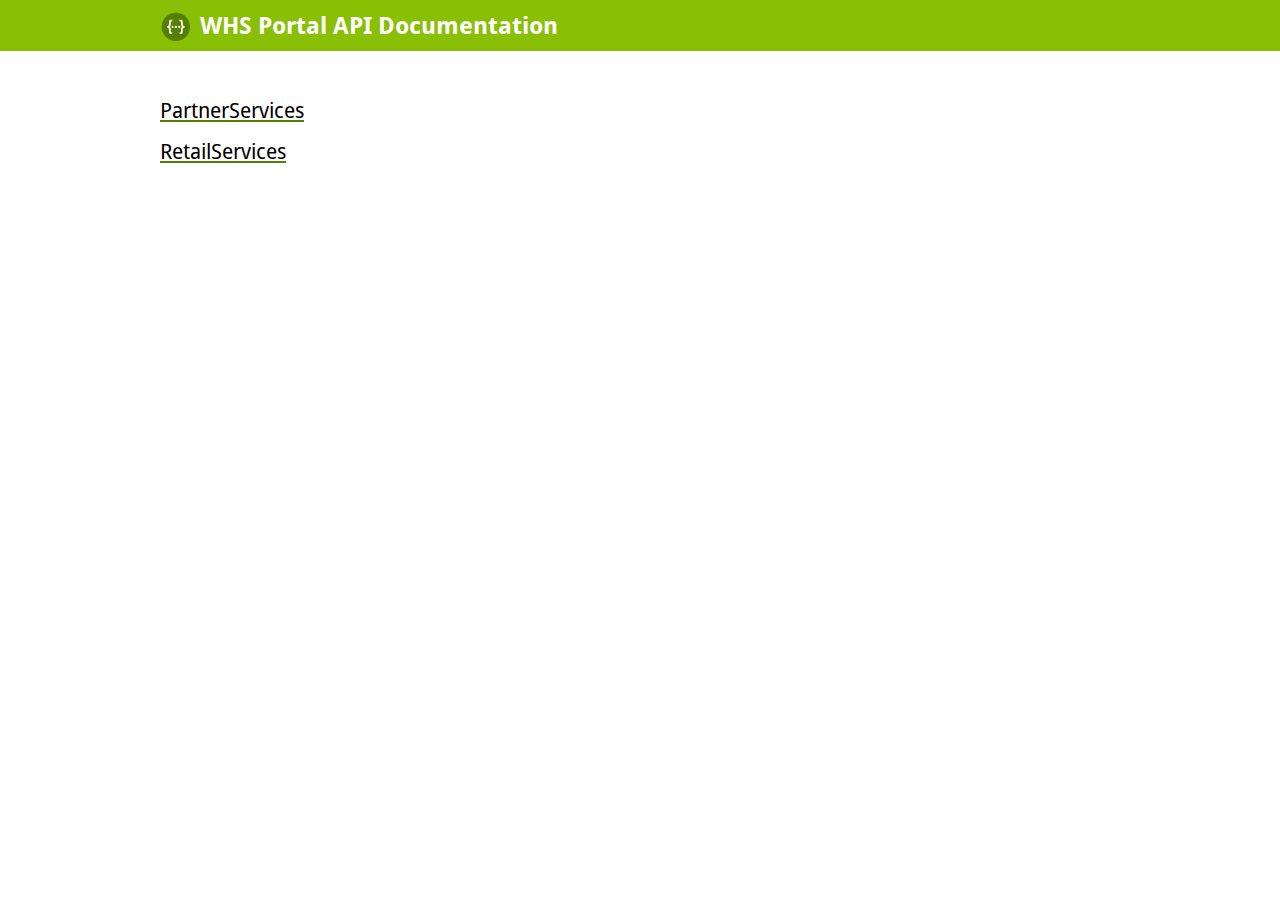
<file: src/main/resources/static/index.html>
<!DOCTYPE html>
<html>
<head>
    <meta charset="UTF-8">
    <title>Swagger UI</title>
    <link rel="icon" type="image/png" href="images/favicon-32x32.png" sizes="32x32"/>
    <link rel="icon" type="image/png" href="images/favicon-16x16.png" sizes="16x16"/>
    <link href='css/typography.css' media='screen' rel='stylesheet' type='text/css'/>
    <link href='css/reset.css' media='screen' rel='stylesheet' type='text/css'/>
    <link href='css/screen.css' media='screen' rel='stylesheet' type='text/css'/>
    <link href='css/reset.css' media='print' rel='stylesheet' type='text/css'/>
    <link href='css/print.css' media='print' rel='stylesheet' type='text/css'/>
    <script src='lib/jquery-1.8.0.min.js' type='text/javascript'></script>
    <script src='lib/jquery.slideto.min.js' type='text/javascript'></script>
    <script src='lib/jquery.wiggle.min.js' type='text/javascript'></script>
    <script src='lib/jquery.ba-bbq.min.js' type='text/javascript'></script>
    <script src='lib/handlebars-2.0.0.js' type='text/javascript'></script>
    <script src='lib/js-yaml.min.js' type='text/javascript'></script>
    <script src='lib/lodash.min.js' type='text/javascript'></script>
    <script src='lib/backbone-min.js' type='text/javascript'></script>
    <script src='swagger-ui.js' type='text/javascript'></script>
    <script src='lib/highlight.9.1.0.pack.js' type='text/javascript'></script>
    <script src='lib/highlight.9.1.0.pack_extended.js' type='text/javascript'></script>
    <script src='lib/jsoneditor.min.js' type='text/javascript'></script>
    <script src='lib/marked.js' type='text/javascript'></script>
    <script src='lib/swagger-oauth.js' type='text/javascript'></script>

    <!-- Some basic translations -->
    <!-- <script src='lang/translator.js' type='text/javascript'></script> -->
    <!-- <script src='lang/ru.js' type='text/javascript'></script> -->
    <!-- <script src='lang/en.js' type='text/javascript'></script> -->

<body class="swagger-section">
<div id='header'>
    <div class="swagger-ui-wrap">
        <a id="logo" href="/"><img class="logo__img" alt="portalAPI" height="30" width="30"
                                   src="images/logo_small.png"/><span
            class="logo__title">WHS Portal API Documentation</span></a>
    </div>
</div>

<div id="message-bar" class="swagger-ui-wrap" data-sw-translate>&nbsp;</div>
<div id="swagger-ui-container" class="swagger-ui-wrap">
    <ul>
        <li><a href="partnerservices.html"><h2>PartnerServices</h2></a></li>
        <li><a href="retailservices.html"><h2>RetailServices</h2></a></li>
    </ul>
</div>
</body>
</html>
</file>
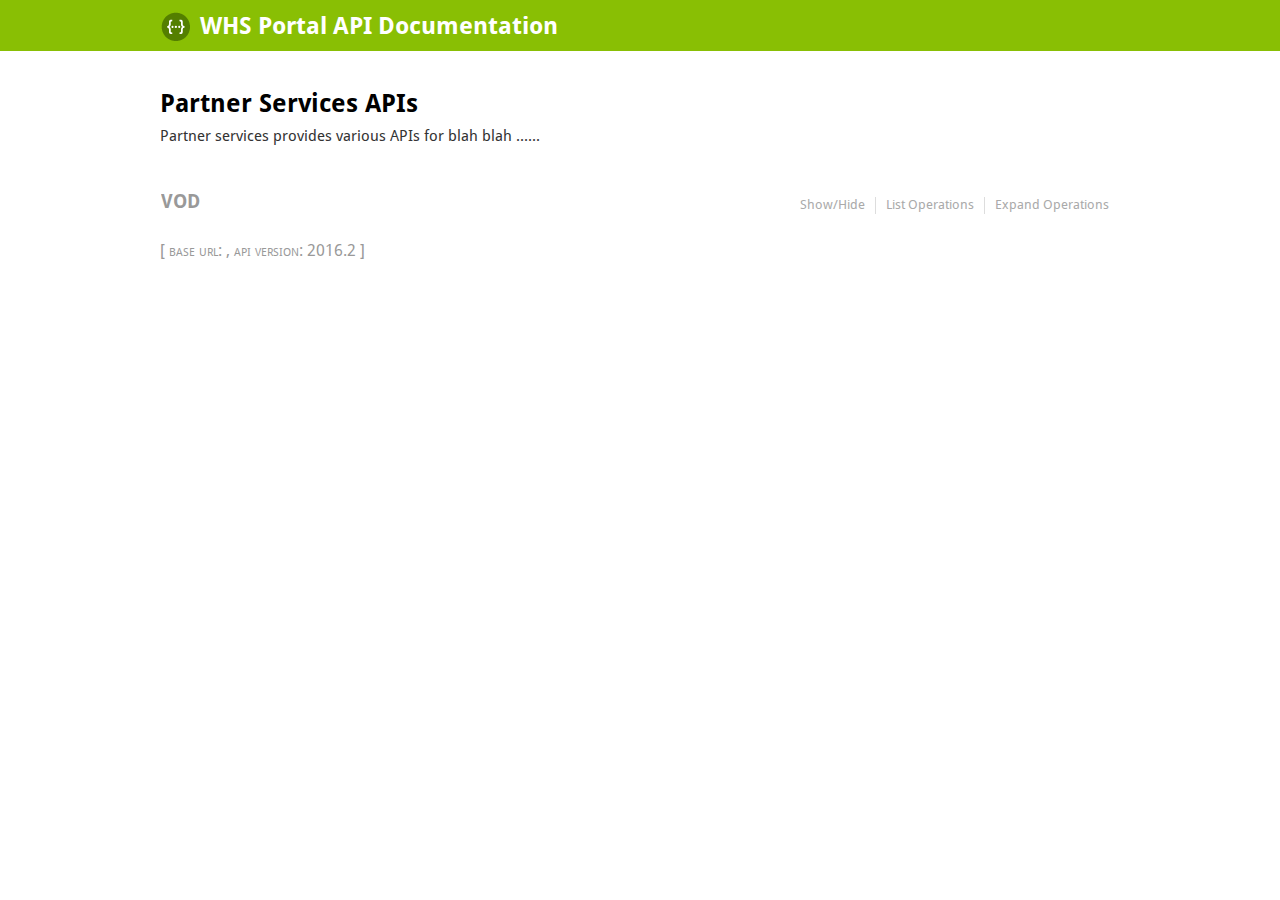
<file: src/main/resources/static/partnerservices.html>
<!DOCTYPE html>
<html>
<head>
  <meta charset="UTF-8">
  <title>Swagger UI</title>
  <link rel="icon" type="image/png" href="images/favicon-32x32.png" sizes="32x32"/>
  <link rel="icon" type="image/png" href="images/favicon-16x16.png" sizes="16x16"/>
  <link href='css/typography.css' media='screen' rel='stylesheet' type='text/css'/>
  <link href='css/reset.css' media='screen' rel='stylesheet' type='text/css'/>
  <link href='css/screen.css' media='screen' rel='stylesheet' type='text/css'/>
  <link href='css/reset.css' media='print' rel='stylesheet' type='text/css'/>
  <link href='css/print.css' media='print' rel='stylesheet' type='text/css'/>
  <script src='lib/jquery-1.8.0.min.js' type='text/javascript'></script>
  <script src='lib/jquery.slideto.min.js' type='text/javascript'></script>
  <script src='lib/jquery.wiggle.min.js' type='text/javascript'></script>
  <script src='lib/jquery.ba-bbq.min.js' type='text/javascript'></script>
  <script src='lib/handlebars-2.0.0.js' type='text/javascript'></script>
  <script src='lib/js-yaml.min.js' type='text/javascript'></script>
  <script src='lib/lodash.min.js' type='text/javascript'></script>
  <script src='lib/backbone-min.js' type='text/javascript'></script>
  <script src='swagger-ui.js' type='text/javascript'></script>
  <script src='lib/highlight.9.1.0.pack.js' type='text/javascript'></script>
  <script src='lib/highlight.9.1.0.pack_extended.js' type='text/javascript'></script>
  <script src='lib/jsoneditor.min.js' type='text/javascript'></script>
  <script src='lib/marked.js' type='text/javascript'></script>
  <script src='lib/swagger-oauth.js' type='text/javascript'></script>

  <!-- Some basic translations -->
  <!-- <script src='lang/translator.js' type='text/javascript'></script> -->
  <!-- <script src='lang/ru.js' type='text/javascript'></script> -->
  <!-- <script src='lang/en.js' type='text/javascript'></script> -->

  <script type="text/javascript">
    $(function () {
      var url = window.location.search.match(/url=([^&]+)/);
      if (url && url.length > 1) {
        url = decodeURIComponent(url[1]);
      } else {
        url = "../portal/partnerservices.yml";
      }

      hljs.configure({
        highlightSizeThreshold: 5000
      });

      // Pre load translate...
      if(window.SwaggerTranslator) {
        window.SwaggerTranslator.translate();
      }
      window.swaggerUi = new SwaggerUi({
        url: url,
        dom_id: "swagger-ui-container",
        supportedSubmitMethods: ['get', 'post', 'put', 'delete', 'patch'],
        onComplete: function(swaggerApi, swaggerUi){
          if(typeof initOAuth == "function") {
            initOAuth({
              clientId: "your-client-id",
              clientSecret: "your-client-secret-if-required",
              realm: "your-realms",
              appName: "your-app-name",
              scopeSeparator: ",",
              additionalQueryStringParams: {}
            });
          }

          if(window.SwaggerTranslator) {
            window.SwaggerTranslator.translate();
          }
        },
        onFailure: function(data) {
          log("Unable to Load SwaggerUI");
        },
        docExpansion: "none",
        jsonEditor: false,
        defaultModelRendering: 'schema',
        showRequestHeaders: false
      });

      window.swaggerUi.load();

      function log() {
        if ('console' in window) {
          console.log.apply(console, arguments);
        }
      }
  });
  </script>
</head>

<body class="swagger-section">
<div id='header'>
  <div class="swagger-ui-wrap">
    <a id="logo" href="/"><img class="logo__img" alt="portalAPI" height="30" width="30" src="images/logo_small.png"/><span
      class="logo__title">WHS Portal API Documentation</span></a>
  </div>
</div>

<div id="message-bar" class="swagger-ui-wrap" data-sw-translate>&nbsp;</div>
<div id="swagger-ui-container" class="swagger-ui-wrap"></div>
</body>
</html>
</file>
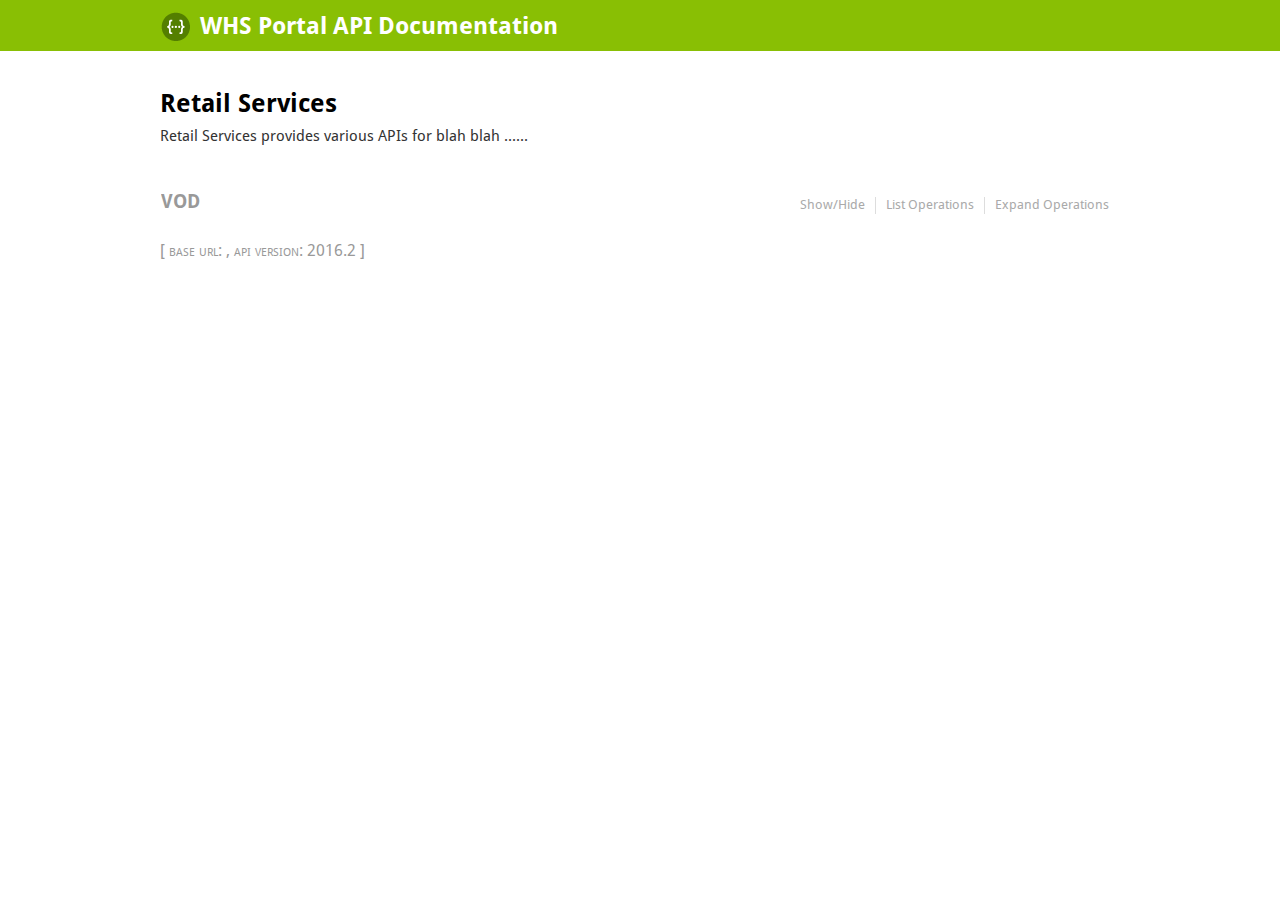
<file: src/main/resources/static/retailservices.html>
<!DOCTYPE html>
<html>
<head>
  <meta charset="UTF-8">
  <title>Swagger UI</title>
  <link rel="icon" type="image/png" href="images/favicon-32x32.png" sizes="32x32"/>
  <link rel="icon" type="image/png" href="images/favicon-16x16.png" sizes="16x16"/>
  <link href='css/typography.css' media='screen' rel='stylesheet' type='text/css'/>
  <link href='css/reset.css' media='screen' rel='stylesheet' type='text/css'/>
  <link href='css/screen.css' media='screen' rel='stylesheet' type='text/css'/>
  <link href='css/reset.css' media='print' rel='stylesheet' type='text/css'/>
  <link href='css/print.css' media='print' rel='stylesheet' type='text/css'/>
  <script src='lib/jquery-1.8.0.min.js' type='text/javascript'></script>
  <script src='lib/jquery.slideto.min.js' type='text/javascript'></script>
  <script src='lib/jquery.wiggle.min.js' type='text/javascript'></script>
  <script src='lib/jquery.ba-bbq.min.js' type='text/javascript'></script>
  <script src='lib/handlebars-2.0.0.js' type='text/javascript'></script>
  <script src='lib/js-yaml.min.js' type='text/javascript'></script>
  <script src='lib/lodash.min.js' type='text/javascript'></script>
  <script src='lib/backbone-min.js' type='text/javascript'></script>
  <script src='swagger-ui.js' type='text/javascript'></script>
  <script src='lib/highlight.9.1.0.pack.js' type='text/javascript'></script>
  <script src='lib/highlight.9.1.0.pack_extended.js' type='text/javascript'></script>
  <script src='lib/jsoneditor.min.js' type='text/javascript'></script>
  <script src='lib/marked.js' type='text/javascript'></script>
  <script src='lib/swagger-oauth.js' type='text/javascript'></script>

  <!-- Some basic translations -->
  <!-- <script src='lang/translator.js' type='text/javascript'></script> -->
  <!-- <script src='lang/ru.js' type='text/javascript'></script> -->
  <!-- <script src='lang/en.js' type='text/javascript'></script> -->

  <script type="text/javascript">
    $(function () {
      var url = window.location.search.match(/url=([^&]+)/);
      if (url && url.length > 1) {
        url = decodeURIComponent(url[1]);
      } else {
        url = "../portal/retailservices.yml";
      }

      hljs.configure({
        highlightSizeThreshold: 5000
      });

      // Pre load translate...
      if(window.SwaggerTranslator) {
        window.SwaggerTranslator.translate();
      }
      window.swaggerUi = new SwaggerUi({
        url: url,
        dom_id: "swagger-ui-container",
        supportedSubmitMethods: ['get', 'post', 'put', 'delete', 'patch'],
        onComplete: function(swaggerApi, swaggerUi){
          if(typeof initOAuth == "function") {
            initOAuth({
              clientId: "your-client-id",
              clientSecret: "your-client-secret-if-required",
              realm: "your-realms",
              appName: "your-app-name",
              scopeSeparator: ",",
              additionalQueryStringParams: {}
            });
          }

          if(window.SwaggerTranslator) {
            window.SwaggerTranslator.translate();
          }
        },
        onFailure: function(data) {
          log("Unable to Load SwaggerUI");
        },
        docExpansion: "none",
        jsonEditor: false,
        defaultModelRendering: 'schema',
        showRequestHeaders: false
      });

      window.swaggerUi.load();

      function log() {
        if ('console' in window) {
          console.log.apply(console, arguments);
        }
      }
  });

  </script>
</head>

<body class="swagger-section">
<div id='header'>
  <div class="swagger-ui-wrap">
    <a id="logo" href="/"><img class="logo__img" alt="portalAPI" height="30" width="30" src="images/logo_small.png"/><span
      class="logo__title">WHS Portal API Documentation</span></a>
  </div>
</div>

<div id="message-bar" class="swagger-ui-wrap" data-sw-translate>&nbsp;</div>
<div id="swagger-ui-container" class="swagger-ui-wrap"></div>
</body>
</html>
</file>
<file: src/main/resources/static/css/typography.css>
/* Google Font's Droid Sans */
@font-face {
  font-family: 'Droid Sans';
  font-style: normal;
  font-weight: 400;
  src: local('Droid Sans'), local('DroidSans'), url('../fonts/DroidSans.ttf') format('truetype');
}
/* Google Font's Droid Sans Bold */
@font-face {
  font-family: 'Droid Sans';
  font-style: normal;
  font-weight: 700;
  src: local('Droid Sans Bold'), local('DroidSans-Bold'), url('../fonts/DroidSans-Bold.ttf') format('truetype');
}
</file>
<file: src/main/resources/static/css/screen.css>
/* Original style from softwaremaniacs.org (c) Ivan Sagalaev <Maniac@SoftwareManiacs.Org> */
.swagger-section pre code {
  display: block;
  padding: 0.5em;
  background: #F0F0F0;
}
.swagger-section pre code,
.swagger-section pre .subst,
.swagger-section pre .tag .title,
.swagger-section pre .lisp .title,
.swagger-section pre .clojure .built_in,
.swagger-section pre .nginx .title {
  color: black;
}
.swagger-section pre .string,
.swagger-section pre .title,
.swagger-section pre .constant,
.swagger-section pre .parent,
.swagger-section pre .tag .value,
.swagger-section pre .rules .value,
.swagger-section pre .rules .value .number,
.swagger-section pre .preprocessor,
.swagger-section pre .ruby .symbol,
.swagger-section pre .ruby .symbol .string,
.swagger-section pre .aggregate,
.swagger-section pre .template_tag,
.swagger-section pre .django .variable,
.swagger-section pre .smalltalk .class,
.swagger-section pre .addition,
.swagger-section pre .flow,
.swagger-section pre .stream,
.swagger-section pre .bash .variable,
.swagger-section pre .apache .tag,
.swagger-section pre .apache .cbracket,
.swagger-section pre .tex .command,
.swagger-section pre .tex .special,
.swagger-section pre .erlang_repl .function_or_atom,
.swagger-section pre .markdown .header {
  color: #800;
}
.swagger-section pre .comment,
.swagger-section pre .annotation,
.swagger-section pre .template_comment,
.swagger-section pre .diff .header,
.swagger-section pre .chunk,
.swagger-section pre .markdown .blockquote {
  color: #888;
}
.swagger-section pre .number,
.swagger-section pre .date,
.swagger-section pre .regexp,
.swagger-section pre .literal,
.swagger-section pre .smalltalk .symbol,
.swagger-section pre .smalltalk .char,
.swagger-section pre .go .constant,
.swagger-section pre .change,
.swagger-section pre .markdown .bullet,
.swagger-section pre .markdown .link_url {
  color: #080;
}
.swagger-section pre .label,
.swagger-section pre .javadoc,
.swagger-section pre .ruby .string,
.swagger-section pre .decorator,
.swagger-section pre .filter .argument,
.swagger-section pre .localvars,
.swagger-section pre .array,
.swagger-section pre .attr_selector,
.swagger-section pre .important,
.swagger-section pre .pseudo,
.swagger-section pre .pi,
.swagger-section pre .doctype,
.swagger-section pre .deletion,
.swagger-section pre .envvar,
.swagger-section pre .shebang,
.swagger-section pre .apache .sqbracket,
.swagger-section pre .nginx .built_in,
.swagger-section pre .tex .formula,
.swagger-section pre .erlang_repl .reserved,
.swagger-section pre .prompt,
.swagger-section pre .markdown .link_label,
.swagger-section pre .vhdl .attribute,
.swagger-section pre .clojure .attribute,
.swagger-section pre .coffeescript .property {
  color: #88F;
}
.swagger-section pre .keyword,
.swagger-section pre .id,
.swagger-section pre .phpdoc,
.swagger-section pre .title,
.swagger-section pre .built_in,
.swagger-section pre .aggregate,
.swagger-section pre .css .tag,
.swagger-section pre .javadoctag,
.swagger-section pre .phpdoc,
.swagger-section pre .yardoctag,
.swagger-section pre .smalltalk .class,
.swagger-section pre .winutils,
.swagger-section pre .bash .variable,
.swagger-section pre .apache .tag,
.swagger-section pre .go .typename,
.swagger-section pre .tex .command,
.swagger-section pre .markdown .strong,
.swagger-section pre .request,
.swagger-section pre .status {
  font-weight: bold;
}
.swagger-section pre .markdown .emphasis {
  font-style: italic;
}
.swagger-section pre .nginx .built_in {
  font-weight: normal;
}
.swagger-section pre .coffeescript .javascript,
.swagger-section pre .javascript .xml,
.swagger-section pre .tex .formula,
.swagger-section pre .xml .javascript,
.swagger-section pre .xml .vbscript,
.swagger-section pre .xml .css,
.swagger-section pre .xml .cdata {
  opacity: 0.5;
}
.swagger-section .hljs {
  display: block;
  overflow-x: auto;
  padding: 0.5em;
  background: #F0F0F0;
}
.swagger-section .hljs,
.swagger-section .hljs-subst {
  color: #444;
}
.swagger-section .hljs-keyword,
.swagger-section .hljs-attribute,
.swagger-section .hljs-selector-tag,
.swagger-section .hljs-meta-keyword,
.swagger-section .hljs-doctag,
.swagger-section .hljs-name {
  font-weight: bold;
}
.swagger-section .hljs-built_in,
.swagger-section .hljs-literal,
.swagger-section .hljs-bullet,
.swagger-section .hljs-code,
.swagger-section .hljs-addition {
  color: #1F811F;
}
.swagger-section .hljs-regexp,
.swagger-section .hljs-symbol,
.swagger-section .hljs-variable,
.swagger-section .hljs-template-variable,
.swagger-section .hljs-link,
.swagger-section .hljs-selector-attr,
.swagger-section .hljs-selector-pseudo {
  color: #BC6060;
}
.swagger-section .hljs-type,
.swagger-section .hljs-string,
.swagger-section .hljs-number,
.swagger-section .hljs-selector-id,
.swagger-section .hljs-selector-class,
.swagger-section .hljs-quote,
.swagger-section .hljs-template-tag,
.swagger-section .hljs-deletion {
  color: #880000;
}
.swagger-section .hljs-title,
.swagger-section .hljs-section {
  color: #880000;
  font-weight: bold;
}
.swagger-section .hljs-comment {
  color: #888888;
}
.swagger-section .hljs-meta {
  color: #2B6EA1;
}
.swagger-section .hljs-emphasis {
  font-style: italic;
}
.swagger-section .hljs-strong {
  font-weight: bold;
}
.swagger-section .swagger-ui-wrap {
  line-height: 1;
  font-family: "Droid Sans", sans-serif;
  min-width: 760px;
  max-width: 960px;
  margin-left: auto;
  margin-right: auto;
  /* JSONEditor specific styling */
}
.swagger-section .swagger-ui-wrap b,
.swagger-section .swagger-ui-wrap strong {
  font-family: "Droid Sans", sans-serif;
  font-weight: bold;
}
.swagger-section .swagger-ui-wrap q,
.swagger-section .swagger-ui-wrap blockquote {
  quotes: none;
}
.swagger-section .swagger-ui-wrap p {
  line-height: 1.4em;
  padding: 0 0 10px;
  color: #333333;
}
.swagger-section .swagger-ui-wrap q:before,
.swagger-section .swagger-ui-wrap q:after,
.swagger-section .swagger-ui-wrap blockquote:before,
.swagger-section .swagger-ui-wrap blockquote:after {
  content: none;
}
.swagger-section .swagger-ui-wrap .heading_with_menu h1,
.swagger-section .swagger-ui-wrap .heading_with_menu h2,
.swagger-section .swagger-ui-wrap .heading_with_menu h3,
.swagger-section .swagger-ui-wrap .heading_with_menu h4,
.swagger-section .swagger-ui-wrap .heading_with_menu h5,
.swagger-section .swagger-ui-wrap .heading_with_menu h6 {
  display: block;
  clear: none;
  float: left;
  -moz-box-sizing: border-box;
  -webkit-box-sizing: border-box;
  -ms-box-sizing: border-box;
  box-sizing: border-box;
  width: 60%;
}
.swagger-section .swagger-ui-wrap table {
  border-collapse: collapse;
  border-spacing: 0;
}
.swagger-section .swagger-ui-wrap table thead tr th {
  padding: 5px;
  font-size: 0.9em;
  color: #666666;
  border-bottom: 1px solid #999999;
}
.swagger-section .swagger-ui-wrap table tbody tr:last-child td {
  border-bottom: none;
}
.swagger-section .swagger-ui-wrap table tbody tr.offset {
  background-color: #f0f0f0;
}
.swagger-section .swagger-ui-wrap table tbody tr td {
  padding: 6px;
  font-size: 0.9em;
  border-bottom: 1px solid #cccccc;
  vertical-align: top;
  line-height: 1.3em;
}
.swagger-section .swagger-ui-wrap ol {
  margin: 0px 0 10px;
  padding: 0 0 0 18px;
  list-style-type: decimal;
}
.swagger-section .swagger-ui-wrap ol li {
  padding: 5px 0px;
  font-size: 0.9em;
  color: #333333;
}
.swagger-section .swagger-ui-wrap ol,
.swagger-section .swagger-ui-wrap ul {
  list-style: none;
}
.swagger-section .swagger-ui-wrap h1 a,
.swagger-section .swagger-ui-wrap h2 a,
.swagger-section .swagger-ui-wrap h3 a,
.swagger-section .swagger-ui-wrap h4 a,
.swagger-section .swagger-ui-wrap h5 a,
.swagger-section .swagger-ui-wrap h6 a {
  text-decoration: none;
}
.swagger-section .swagger-ui-wrap h1 a:hover,
.swagger-section .swagger-ui-wrap h2 a:hover,
.swagger-section .swagger-ui-wrap h3 a:hover,
.swagger-section .swagger-ui-wrap h4 a:hover,
.swagger-section .swagger-ui-wrap h5 a:hover,
.swagger-section .swagger-ui-wrap h6 a:hover {
  text-decoration: underline;
}
.swagger-section .swagger-ui-wrap h1 span.divider,
.swagger-section .swagger-ui-wrap h2 span.divider,
.swagger-section .swagger-ui-wrap h3 span.divider,
.swagger-section .swagger-ui-wrap h4 span.divider,
.swagger-section .swagger-ui-wrap h5 span.divider,
.swagger-section .swagger-ui-wrap h6 span.divider {
  color: #aaaaaa;
}
.swagger-section .swagger-ui-wrap a {
  color: #547f00;
}
.swagger-section .swagger-ui-wrap a img {
  border: none;
}
.swagger-section .swagger-ui-wrap article,
.swagger-section .swagger-ui-wrap aside,
.swagger-section .swagger-ui-wrap details,
.swagger-section .swagger-ui-wrap figcaption,
.swagger-section .swagger-ui-wrap figure,
.swagger-section .swagger-ui-wrap footer,
.swagger-section .swagger-ui-wrap header,
.swagger-section .swagger-ui-wrap hgroup,
.swagger-section .swagger-ui-wrap menu,
.swagger-section .swagger-ui-wrap nav,
.swagger-section .swagger-ui-wrap section,
.swagger-section .swagger-ui-wrap summary {
  display: block;
}
.swagger-section .swagger-ui-wrap pre {
  font-family: "Anonymous Pro", "Menlo", "Consolas", "Bitstream Vera Sans Mono", "Courier New", monospace;
  background-color: #fcf6db;
  border: 1px solid #e5e0c6;
  padding: 10px;
}
.swagger-section .swagger-ui-wrap pre code {
  line-height: 1.6em;
  background: none;
}
.swagger-section .swagger-ui-wrap .content > .content-type > div > label {
  clear: both;
  display: block;
  color: #0F6AB4;
  font-size: 1.1em;
  margin: 0;
  padding: 15px 0 5px;
}
.swagger-section .swagger-ui-wrap .content pre {
  font-size: 12px;
  margin-top: 5px;
  padding: 5px;
}
.swagger-section .swagger-ui-wrap .icon-btn {
  cursor: pointer;
}
.swagger-section .swagger-ui-wrap .info_title {
  padding-bottom: 10px;
  font-weight: bold;
  font-size: 25px;
}
.swagger-section .swagger-ui-wrap .footer {
  margin-top: 20px;
}
.swagger-section .swagger-ui-wrap p.big,
.swagger-section .swagger-ui-wrap div.big p {
  font-size: 1em;
  margin-bottom: 10px;
}
.swagger-section .swagger-ui-wrap form.fullwidth ol li.string input,
.swagger-section .swagger-ui-wrap form.fullwidth ol li.url input,
.swagger-section .swagger-ui-wrap form.fullwidth ol li.text textarea,
.swagger-section .swagger-ui-wrap form.fullwidth ol li.numeric input {
  width: 500px !important;
}
.swagger-section .swagger-ui-wrap .info_license {
  padding-bottom: 5px;
}
.swagger-section .swagger-ui-wrap .info_tos {
  padding-bottom: 5px;
}
.swagger-section .swagger-ui-wrap .message-fail {
  color: #cc0000;
}
.swagger-section .swagger-ui-wrap .info_url {
  padding-bottom: 5px;
}
.swagger-section .swagger-ui-wrap .info_email {
  padding-bottom: 5px;
}
.swagger-section .swagger-ui-wrap .info_name {
  padding-bottom: 5px;
}
.swagger-section .swagger-ui-wrap .info_description {
  padding-bottom: 10px;
  font-size: 15px;
}
.swagger-section .swagger-ui-wrap .markdown ol li,
.swagger-section .swagger-ui-wrap .markdown ul li {
  padding: 3px 0px;
  line-height: 1.4em;
  color: #333333;
}
.swagger-section .swagger-ui-wrap form.formtastic fieldset.inputs ol li.string input,
.swagger-section .swagger-ui-wrap form.formtastic fieldset.inputs ol li.url input,
.swagger-section .swagger-ui-wrap form.formtastic fieldset.inputs ol li.numeric input {
  display: block;
  padding: 4px;
  width: auto;
  clear: both;
}
.swagger-section .swagger-ui-wrap form.formtastic fieldset.inputs ol li.string input.title,
.swagger-section .swagger-ui-wrap form.formtastic fieldset.inputs ol li.url input.title,
.swagger-section .swagger-ui-wrap form.formtastic fieldset.inputs ol li.numeric input.title {
  font-size: 1.3em;
}
.swagger-section .swagger-ui-wrap table.fullwidth {
  width: 100%;
}
.swagger-section .swagger-ui-wrap .model-signature {
  font-family: "Droid Sans", sans-serif;
  font-size: 1em;
  line-height: 1.5em;
}
.swagger-section .swagger-ui-wrap .model-signature .signature-nav a {
  text-decoration: none;
  color: #AAA;
}
.swagger-section .swagger-ui-wrap .model-signature .signature-nav a:hover {
  text-decoration: underline;
  color: black;
}
.swagger-section .swagger-ui-wrap .model-signature .signature-nav .selected {
  color: black;
  text-decoration: none;
}
.swagger-section .swagger-ui-wrap .model-signature .propType {
  color: #5555aa;
}
.swagger-section .swagger-ui-wrap .model-signature pre:hover {
  background-color: #ffffdd;
}
.swagger-section .swagger-ui-wrap .model-signature pre {
  font-size: .85em;
  line-height: 1.2em;
  overflow: auto;
  max-height: 200px;
  cursor: pointer;
}
.swagger-section .swagger-ui-wrap .model-signature ul.signature-nav {
  display: block;
  min-width: 230px;
  margin: 0;
  padding: 0;
}
.swagger-section .swagger-ui-wrap .model-signature ul.signature-nav li:last-child {
  padding-right: 0;
  border-right: none;
}
.swagger-section .swagger-ui-wrap .model-signature ul.signature-nav li {
  float: left;
  margin: 0 5px 5px 0;
  padding: 2px 5px 2px 0;
  border-right: 1px solid #ddd;
}
.swagger-section .swagger-ui-wrap .model-signature .propOpt {
  color: #555;
}
.swagger-section .swagger-ui-wrap .model-signature .snippet small {
  font-size: 0.75em;
}
.swagger-section .swagger-ui-wrap .model-signature .propOptKey {
  font-style: italic;
}
.swagger-section .swagger-ui-wrap .model-signature .description .strong {
  font-weight: bold;
  color: #000;
  font-size: .9em;
}
.swagger-section .swagger-ui-wrap .model-signature .description div {
  font-size: 0.9em;
  line-height: 1.5em;
  margin-left: 1em;
}
.swagger-section .swagger-ui-wrap .model-signature .description .stronger {
  font-weight: bold;
  color: #000;
}
.swagger-section .swagger-ui-wrap .model-signature .description .propWrap .optionsWrapper {
  border-spacing: 0;
  position: absolute;
  background-color: #ffffff;
  border: 1px solid #bbbbbb;
  display: none;
  font-size: 11px;
  max-width: 400px;
  line-height: 30px;
  color: black;
  padding: 5px;
  margin-left: 10px;
}
.swagger-section .swagger-ui-wrap .model-signature .description .propWrap .optionsWrapper th {
  text-align: center;
  background-color: #eeeeee;
  border: 1px solid #bbbbbb;
  font-size: 11px;
  color: #666666;
  font-weight: bold;
  padding: 5px;
  line-height: 15px;
}
.swagger-section .swagger-ui-wrap .model-signature .description .propWrap .optionsWrapper .optionName {
  font-weight: bold;
}
.swagger-section .swagger-ui-wrap .model-signature .description .propDesc.markdown > p:first-child,
.swagger-section .swagger-ui-wrap .model-signature .description .propDesc.markdown > p:last-child {
  display: inline;
}
.swagger-section .swagger-ui-wrap .model-signature .description .propDesc.markdown > p:not(:first-child):before {
  display: block;
  content: '';
}
.swagger-section .swagger-ui-wrap .model-signature .description span:last-of-type.propDesc.markdown > p:only-child {
  margin-right: -3px;
}
.swagger-section .swagger-ui-wrap .model-signature .propName {
  font-weight: bold;
}
.swagger-section .swagger-ui-wrap .model-signature .signature-container {
  clear: both;
}
.swagger-section .swagger-ui-wrap .body-textarea {
  width: 300px;
  height: 100px;
  border: 1px solid #aaa;
}
.swagger-section .swagger-ui-wrap .markdown p code,
.swagger-section .swagger-ui-wrap .markdown li code {
  font-family: "Anonymous Pro", "Menlo", "Consolas", "Bitstream Vera Sans Mono", "Courier New", monospace;
  background-color: #f0f0f0;
  color: black;
  padding: 1px 3px;
}
.swagger-section .swagger-ui-wrap .required {
  font-weight: bold;
}
.swagger-section .swagger-ui-wrap .editor_holder {
  font-family: "Anonymous Pro", "Menlo", "Consolas", "Bitstream Vera Sans Mono", "Courier New", monospace;
  font-size: 0.9em;
}
.swagger-section .swagger-ui-wrap .editor_holder label {
  font-weight: normal!important;
  /* JSONEditor uses bold by default for all labels, we revert that back to normal to not give the impression that by default fields are required */
}
.swagger-section .swagger-ui-wrap .editor_holder label.required {
  font-weight: bold!important;
}
.swagger-section .swagger-ui-wrap input.parameter {
  width: 300px;
  border: 1px solid #aaa;
}
.swagger-section .swagger-ui-wrap h1 {
  color: black;
  font-size: 1.5em;
  line-height: 1.3em;
  padding: 10px 0 10px 0;
  font-family: "Droid Sans", sans-serif;
  font-weight: bold;
}
.swagger-section .swagger-ui-wrap .heading_with_menu {
  float: none;
  clear: both;
  overflow: hidden;
  display: block;
}
.swagger-section .swagger-ui-wrap .heading_with_menu ul {
  display: block;
  clear: none;
  float: right;
  -moz-box-sizing: border-box;
  -webkit-box-sizing: border-box;
  -ms-box-sizing: border-box;
  box-sizing: border-box;
  margin-top: 10px;
}
.swagger-section .swagger-ui-wrap h2 {
  color: black;
  font-size: 1.3em;
  padding: 10px 0 10px 0;
}
.swagger-section .swagger-ui-wrap h2 a {
  color: #547f00;
}
.swagger-section .swagger-ui-wrap h2 span.sub {
  font-size: 0.7em;
  color: #999999;
  font-style: italic;
}
.swagger-section .swagger-ui-wrap h2 span.sub a {
  color: #777777;
}
.swagger-section .swagger-ui-wrap span.weak {
  color: #666666;
}
.swagger-section .swagger-ui-wrap .message-success {
  color: #89BF04;
}
.swagger-section .swagger-ui-wrap caption,
.swagger-section .swagger-ui-wrap th,
.swagger-section .swagger-ui-wrap td {
  text-align: left;
  font-weight: normal;
  vertical-align: middle;
}
.swagger-section .swagger-ui-wrap .code {
  font-family: "Anonymous Pro", "Menlo", "Consolas", "Bitstream Vera Sans Mono", "Courier New", monospace;
}
.swagger-section .swagger-ui-wrap form.formtastic fieldset.inputs ol li.text textarea {
  font-family: "Droid Sans", sans-serif;
  height: 250px;
  padding: 4px;
  display: block;
  clear: both;
}
.swagger-section .swagger-ui-wrap form.formtastic fieldset.inputs ol li.select select {
  display: block;
  clear: both;
}
.swagger-section .swagger-ui-wrap form.formtastic fieldset.inputs ol li.boolean {
  float: none;
  clear: both;
  overflow: hidden;
  display: block;
}
.swagger-section .swagger-ui-wrap form.formtastic fieldset.inputs ol li.boolean label {
  display: block;
  float: left;
  clear: none;
  margin: 0;
  padding: 0;
}
.swagger-section .swagger-ui-wrap form.formtastic fieldset.inputs ol li.boolean input {
  display: block;
  float: left;
  clear: none;
  margin: 0 5px 0 0;
}
.swagger-section .swagger-ui-wrap form.formtastic fieldset.inputs ol li.required label {
  color: black;
}
.swagger-section .swagger-ui-wrap form.formtastic fieldset.inputs ol li label {
  display: block;
  clear: both;
  width: auto;
  padding: 0 0 3px;
  color: #666666;
}
.swagger-section .swagger-ui-wrap form.formtastic fieldset.inputs ol li label abbr {
  padding-left: 3px;
  color: #888888;
}
.swagger-section .swagger-ui-wrap form.formtastic fieldset.inputs ol li p.inline-hints {
  margin-left: 0;
  font-style: italic;
  font-size: 0.9em;
  margin: 0;
}
.swagger-section .swagger-ui-wrap form.formtastic fieldset.buttons {
  margin: 0;
  padding: 0;
}
.swagger-section .swagger-ui-wrap span.blank,
.swagger-section .swagger-ui-wrap span.empty {
  color: #888888;
  font-style: italic;
}
.swagger-section .swagger-ui-wrap .markdown h3 {
  color: #547f00;
}
.swagger-section .swagger-ui-wrap .markdown h4 {
  color: #666666;
}
.swagger-section .swagger-ui-wrap .markdown pre {
  font-family: "Anonymous Pro", "Menlo", "Consolas", "Bitstream Vera Sans Mono", "Courier New", monospace;
  background-color: #fcf6db;
  border: 1px solid #e5e0c6;
  padding: 10px;
  margin: 0 0 10px 0;
}
.swagger-section .swagger-ui-wrap .markdown pre code {
  line-height: 1.6em;
}
.swagger-section .swagger-ui-wrap div.gist {
  margin: 20px 0 25px 0 !important;
}
.swagger-section .swagger-ui-wrap ul#resources {
  font-family: "Droid Sans", sans-serif;
  font-size: 0.9em;
}
.swagger-section .swagger-ui-wrap ul#resources li.resource {
  border-bottom: 1px solid #dddddd;
}
.swagger-section .swagger-ui-wrap ul#resources li.resource:hover div.heading h2 a,
.swagger-section .swagger-ui-wrap ul#resources li.resource.active div.heading h2 a {
  color: black;
}
.swagger-section .swagger-ui-wrap ul#resources li.resource:hover div.heading ul.options li a,
.swagger-section .swagger-ui-wrap ul#resources li.resource.active div.heading ul.options li a {
  color: #555555;
}
.swagger-section .swagger-ui-wrap ul#resources li.resource:last-child {
  border-bottom: none;
}
.swagger-section .swagger-ui-wrap ul#resources li.resource div.heading {
  border: 1px solid transparent;
  float: none;
  clear: both;
  overflow: hidden;
  display: block;
}
.swagger-section .swagger-ui-wrap ul#resources li.resource div.heading ul.options {
  overflow: hidden;
  padding: 0;
  display: block;
  clear: none;
  float: right;
  margin: 14px 10px 0 0;
}
.swagger-section .swagger-ui-wrap ul#resources li.resource div.heading ul.options li {
  float: left;
  clear: none;
  margin: 0;
  padding: 2px 10px;
  border-right: 1px solid #dddddd;
  color: #666666;
  font-size: 0.9em;
}
.swagger-section .swagger-ui-wrap ul#resources li.resource div.heading ul.options li a {
  color: #aaaaaa;
  text-decoration: none;
}
.swagger-section .swagger-ui-wrap ul#resources li.resource div.heading ul.options li a:hover {
  text-decoration: underline;
  color: black;
}
.swagger-section .swagger-ui-wrap ul#resources li.resource div.heading ul.options li a:hover,
.swagger-section .swagger-ui-wrap ul#resources li.resource div.heading ul.options li a:active,
.swagger-section .swagger-ui-wrap ul#resources li.resource div.heading ul.options li a.active {
  text-decoration: underline;
}
.swagger-section .swagger-ui-wrap ul#resources li.resource div.heading ul.options li:first-child,
.swagger-section .swagger-ui-wrap ul#resources li.resource div.heading ul.options li.first {
  padding-left: 0;
}
.swagger-section .swagger-ui-wrap ul#resources li.resource div.heading ul.options li:last-child,
.swagger-section .swagger-ui-wrap ul#resources li.resource div.heading ul.options li.last {
  padding-right: 0;
  border-right: none;
}
.swagger-section .swagger-ui-wrap ul#resources li.resource div.heading ul.options:first-child,
.swagger-section .swagger-ui-wrap ul#resources li.resource div.heading ul.options.first {
  padding-left: 0;
}
.swagger-section .swagger-ui-wrap ul#resources li.resource div.heading h2 {
  color: #999999;
  padding-left: 0;
  display: block;
  clear: none;
  float: left;
  font-family: "Droid Sans", sans-serif;
  font-weight: bold;
}
.swagger-section .swagger-ui-wrap ul#resources li.resource div.heading h2 a {
  color: #999999;
}
.swagger-section .swagger-ui-wrap ul#resources li.resource div.heading h2 a:hover {
  color: black;
}
.swagger-section .swagger-ui-wrap ul#resources li.resource ul.endpoints li.endpoint ul.operations li.operation {
  float: none;
  clear: both;
  overflow: hidden;
  display: block;
  margin: 0 0 10px;
  padding: 0;
}
.swagger-section .swagger-ui-wrap ul#resources li.resource ul.endpoints li.endpoint ul.operations li.operation div.heading {
  float: none;
  clear: both;
  overflow: hidden;
  display: block;
  margin: 0;
  padding: 0;
}
.swagger-section .swagger-ui-wrap ul#resources li.resource ul.endpoints li.endpoint ul.operations li.operation div.heading h3 {
  display: block;
  clear: none;
  float: left;
  width: auto;
  margin: 0;
  padding: 0;
  line-height: 1.1em;
  color: black;
}
.swagger-section .swagger-ui-wrap ul#resources li.resource ul.endpoints li.endpoint ul.operations li.operation div.heading h3 span.path {
  padding-left: 10px;
}
.swagger-section .swagger-ui-wrap ul#resources li.resource ul.endpoints li.endpoint ul.operations li.operation div.heading h3 span.path a {
  color: black;
  text-decoration: none;
}
.swagger-section .swagger-ui-wrap ul#resources li.resource ul.endpoints li.endpoint ul.operations li.operation div.heading h3 span.path a.toggleOperation.deprecated {
  text-decoration: line-through;
}
.swagger-section .swagger-ui-wrap ul#resources li.resource ul.endpoints li.endpoint ul.operations li.operation div.heading h3 span.path a:hover {
  text-decoration: underline;
}
.swagger-section .swagger-ui-wrap ul#resources li.resource ul.endpoints li.endpoint ul.operations li.operation div.heading h3 span.http_method a {
  text-transform: uppercase;
  text-decoration: none;
  color: white;
  display: inline-block;
  width: 50px;
  font-size: 0.7em;
  text-align: center;
  padding: 7px 0 4px;
  -moz-border-radius: 2px;
  -webkit-border-radius: 2px;
  -o-border-radius: 2px;
  -ms-border-radius: 2px;
  -khtml-border-radius: 2px;
  border-radius: 2px;
}
.swagger-section .swagger-ui-wrap ul#resources li.resource ul.endpoints li.endpoint ul.operations li.operation div.heading h3 span {
  margin: 0;
  padding: 0;
}
.swagger-section .swagger-ui-wrap ul#resources li.resource ul.endpoints li.endpoint ul.operations li.operation div.heading ul.options {
  overflow: hidden;
  padding: 0;
  display: block;
  clear: none;
  float: right;
  margin: 6px 10px 0 0;
}
.swagger-section .swagger-ui-wrap ul#resources li.resource ul.endpoints li.endpoint ul.operations li.operation div.heading ul.options li {
  float: left;
  clear: none;
  margin: 0;
  padding: 2px 10px;
  font-size: 0.9em;
}
.swagger-section .swagger-ui-wrap ul#resources li.resource ul.endpoints li.endpoint ul.operations li.operation div.heading ul.options li a {
  text-decoration: none;
}
.swagger-section .swagger-ui-wrap ul#resources li.resource ul.endpoints li.endpoint ul.operations li.operation div.heading ul.options li.access {
  color: black;
}
.swagger-section .swagger-ui-wrap ul#resources li.resource ul.endpoints li.endpoint ul.operations li.operation div.content {
  border-top: none;
  padding: 10px;
  -moz-border-radius-bottomleft: 6px;
  -webkit-border-bottom-left-radius: 6px;
  -o-border-bottom-left-radius: 6px;
  -ms-border-bottom-left-radius: 6px;
  -khtml-border-bottom-left-radius: 6px;
  border-bottom-left-radius: 6px;
  -moz-border-radius-bottomright: 6px;
  -webkit-border-bottom-right-radius: 6px;
  -o-border-bottom-right-radius: 6px;
  -ms-border-bottom-right-radius: 6px;
  -khtml-border-bottom-right-radius: 6px;
  border-bottom-right-radius: 6px;
  margin: 0 0 20px;
}
.swagger-section .swagger-ui-wrap ul#resources li.resource ul.endpoints li.endpoint ul.operations li.operation div.content h4 {
  font-size: 1.1em;
  margin: 0;
  padding: 15px 0 5px;
}
.swagger-section .swagger-ui-wrap ul#resources li.resource ul.endpoints li.endpoint ul.operations li.operation div.content div.sandbox_header {
  float: none;
  clear: both;
  overflow: hidden;
  display: block;
}
.swagger-section .swagger-ui-wrap ul#resources li.resource ul.endpoints li.endpoint ul.operations li.operation div.content div.sandbox_header a {
  padding: 4px 0 0 10px;
  display: inline-block;
  font-size: 0.9em;
}
.swagger-section .swagger-ui-wrap ul#resources li.resource ul.endpoints li.endpoint ul.operations li.operation div.content div.sandbox_header input.submit {
  display: block;
  clear: none;
  float: left;
  padding: 6px 8px;
}
.swagger-section .swagger-ui-wrap ul#resources li.resource ul.endpoints li.endpoint ul.operations li.operation div.content div.sandbox_header span.response_throbber {
  background-image: url('../images/throbber.gif');
  width: 128px;
  height: 16px;
  display: block;
  clear: none;
  float: right;
}
.swagger-section .swagger-ui-wrap ul#resources li.resource ul.endpoints li.endpoint ul.operations li.operation div.content form input[type='text'].error {
  outline: 2px solid black;
  outline-color: #cc0000;
}
.swagger-section .swagger-ui-wrap ul#resources li.resource ul.endpoints li.endpoint ul.operations li.operation div.content form select[name='parameterContentType'] {
  max-width: 300px;
}
.swagger-section .swagger-ui-wrap ul#resources li.resource ul.endpoints li.endpoint ul.operations li.operation div.content div.response div.block pre {
  font-family: "Anonymous Pro", "Menlo", "Consolas", "Bitstream Vera Sans Mono", "Courier New", monospace;
  padding: 10px;
  font-size: 0.9em;
  max-height: 400px;
  overflow-y: auto;
}
.swagger-section .swagger-ui-wrap ul#resources li.resource ul.endpoints li.endpoint ul.operations li.operation.put div.heading {
  background-color: #f9f2e9;
  border: 1px solid #f0e0ca;
}
.swagger-section .swagger-ui-wrap ul#resources li.resource ul.endpoints li.endpoint ul.operations li.operation.put div.heading h3 span.http_method a {
  background-color: #c5862b;
}
.swagger-section .swagger-ui-wrap ul#resources li.resource ul.endpoints li.endpoint ul.operations li.operation.put div.heading ul.options li {
  border-right: 1px solid #dddddd;
  border-right-color: #f0e0ca;
  color: #c5862b;
}
.swagger-section .swagger-ui-wrap ul#resources li.resource ul.endpoints li.endpoint ul.operations li.operation.put div.heading ul.options li a {
  color: #c5862b;
}
.swagger-section .swagger-ui-wrap ul#resources li.resource ul.endpoints li.endpoint ul.operations li.operation.put div.content {
  background-color: #faf5ee;
  border: 1px solid #f0e0ca;
}
.swagger-section .swagger-ui-wrap ul#resources li.resource ul.endpoints li.endpoint ul.operations li.operation.put div.content h4 {
  color: #c5862b;
}
.swagger-section .swagger-ui-wrap ul#resources li.resource ul.endpoints li.endpoint ul.operations li.operation.put div.content div.sandbox_header a {
  color: #dcb67f;
}
.swagger-section .swagger-ui-wrap ul#resources li.resource ul.endpoints li.endpoint ul.operations li.operation.head div.heading {
  background-color: #fcffcd;
  border: 1px solid black;
  border-color: #ffd20f;
}
.swagger-section .swagger-ui-wrap ul#resources li.resource ul.endpoints li.endpoint ul.operations li.operation.head div.heading h3 span.http_method a {
  text-transform: uppercase;
  background-color: #ffd20f;
}
.swagger-section .swagger-ui-wrap ul#resources li.resource ul.endpoints li.endpoint ul.operations li.operation.head div.heading ul.options li {
  border-right: 1px solid #dddddd;
  border-right-color: #ffd20f;
  color: #ffd20f;
}
.swagger-section .swagger-ui-wrap ul#resources li.resource ul.endpoints li.endpoint ul.operations li.operation.head div.heading ul.options li a {
  color: #ffd20f;
}
.swagger-section .swagger-ui-wrap ul#resources li.resource ul.endpoints li.endpoint ul.operations li.operation.head div.content {
  background-color: #fcffcd;
  border: 1px solid black;
  border-color: #ffd20f;
}
.swagger-section .swagger-ui-wrap ul#resources li.resource ul.endpoints li.endpoint ul.operations li.operation.head div.content h4 {
  color: #ffd20f;
}
.swagger-section .swagger-ui-wrap ul#resources li.resource ul.endpoints li.endpoint ul.operations li.operation.head div.content div.sandbox_header a {
  color: #6fc992;
}
.swagger-section .swagger-ui-wrap ul#resources li.resource ul.endpoints li.endpoint ul.operations li.operation.delete div.heading {
  background-color: #f5e8e8;
  border: 1px solid #e8c6c7;
}
.swagger-section .swagger-ui-wrap ul#resources li.resource ul.endpoints li.endpoint ul.operations li.operation.delete div.heading h3 span.http_method a {
  text-transform: uppercase;
  background-color: #a41e22;
}
.swagger-section .swagger-ui-wrap ul#resources li.resource ul.endpoints li.endpoint ul.operations li.operation.delete div.heading ul.options li {
  border-right: 1px solid #dddddd;
  border-right-color: #e8c6c7;
  color: #a41e22;
}
.swagger-section .swagger-ui-wrap ul#resources li.resource ul.endpoints li.endpoint ul.operations li.operation.delete div.heading ul.options li a {
  color: #a41e22;
}
.swagger-section .swagger-ui-wrap ul#resources li.resource ul.endpoints li.endpoint ul.operations li.operation.delete div.content {
  background-color: #f7eded;
  border: 1px solid #e8c6c7;
}
.swagger-section .swagger-ui-wrap ul#resources li.resource ul.endpoints li.endpoint ul.operations li.operation.delete div.content h4 {
  color: #a41e22;
}
.swagger-section .swagger-ui-wrap ul#resources li.resource ul.endpoints li.endpoint ul.operations li.operation.delete div.content div.sandbox_header a {
  color: #c8787a;
}
.swagger-section .swagger-ui-wrap ul#resources li.resource ul.endpoints li.endpoint ul.operations li.operation.post div.heading {
  background-color: #e7f6ec;
  border: 1px solid #c3e8d1;
}
.swagger-section .swagger-ui-wrap ul#resources li.resource ul.endpoints li.endpoint ul.operations li.operation.post div.heading h3 span.http_method a {
  background-color: #10a54a;
}
.swagger-section .swagger-ui-wrap ul#resources li.resource ul.endpoints li.endpoint ul.operations li.operation.post div.heading ul.options li {
  border-right: 1px solid #dddddd;
  border-right-color: #c3e8d1;
  color: #10a54a;
}
.swagger-section .swagger-ui-wrap ul#resources li.resource ul.endpoints li.endpoint ul.operations li.operation.post div.heading ul.options li a {
  color: #10a54a;
}
.swagger-section .swagger-ui-wrap ul#resources li.resource ul.endpoints li.endpoint ul.operations li.operation.post div.content {
  background-color: #ebf7f0;
  border: 1px solid #c3e8d1;
}
.swagger-section .swagger-ui-wrap ul#resources li.resource ul.endpoints li.endpoint ul.operations li.operation.post div.content h4 {
  color: #10a54a;
}
.swagger-section .swagger-ui-wrap ul#resources li.resource ul.endpoints li.endpoint ul.operations li.operation.post div.content div.sandbox_header a {
  color: #6fc992;
}
.swagger-section .swagger-ui-wrap ul#resources li.resource ul.endpoints li.endpoint ul.operations li.operation.patch div.heading {
  background-color: #FCE9E3;
  border: 1px solid #F5D5C3;
}
.swagger-section .swagger-ui-wrap ul#resources li.resource ul.endpoints li.endpoint ul.operations li.operation.patch div.heading h3 span.http_method a {
  background-color: #D38042;
}
.swagger-section .swagger-ui-wrap ul#resources li.resource ul.endpoints li.endpoint ul.operations li.operation.patch div.heading ul.options li {
  border-right: 1px solid #dddddd;
  border-right-color: #f0cecb;
  color: #D38042;
}
.swagger-section .swagger-ui-wrap ul#resources li.resource ul.endpoints li.endpoint ul.operations li.operation.patch div.heading ul.options li a {
  color: #D38042;
}
.swagger-section .swagger-ui-wrap ul#resources li.resource ul.endpoints li.endpoint ul.operations li.operation.patch div.content {
  background-color: #faf0ef;
  border: 1px solid #f0cecb;
}
.swagger-section .swagger-ui-wrap ul#resources li.resource ul.endpoints li.endpoint ul.operations li.operation.patch div.content h4 {
  color: #D38042;
}
.swagger-section .swagger-ui-wrap ul#resources li.resource ul.endpoints li.endpoint ul.operations li.operation.patch div.content div.sandbox_header a {
  color: #dcb67f;
}
.swagger-section .swagger-ui-wrap ul#resources li.resource ul.endpoints li.endpoint ul.operations li.operation.get div.heading {
  background-color: #e7f0f7;
  border: 1px solid #c3d9ec;
}
.swagger-section .swagger-ui-wrap ul#resources li.resource ul.endpoints li.endpoint ul.operations li.operation.get div.heading h3 span.http_method a {
  background-color: #0f6ab4;
}
.swagger-section .swagger-ui-wrap ul#resources li.resource ul.endpoints li.endpoint ul.operations li.operation.get div.heading ul.options li {
  border-right: 1px solid #dddddd;
  border-right-color: #c3d9ec;
  color: #0f6ab4;
}
.swagger-section .swagger-ui-wrap ul#resources li.resource ul.endpoints li.endpoint ul.operations li.operation.get div.heading ul.options li a {
  color: #0f6ab4;
}
.swagger-section .swagger-ui-wrap ul#resources li.resource ul.endpoints li.endpoint ul.operations li.operation.get div.content {
  background-color: #ebf3f9;
  border: 1px solid #c3d9ec;
}
.swagger-section .swagger-ui-wrap ul#resources li.resource ul.endpoints li.endpoint ul.operations li.operation.get div.content h4 {
  color: #0f6ab4;
}
.swagger-section .swagger-ui-wrap ul#resources li.resource ul.endpoints li.endpoint ul.operations li.operation.get div.content div.sandbox_header a {
  color: #6fa5d2;
}
.swagger-section .swagger-ui-wrap ul#resources li.resource ul.endpoints li.endpoint ul.operations li.operation.options div.heading {
  background-color: #e7f0f7;
  border: 1px solid #c3d9ec;
}
.swagger-section .swagger-ui-wrap ul#resources li.resource ul.endpoints li.endpoint ul.operations li.operation.options div.heading h3 span.http_method a {
  background-color: #0f6ab4;
}
.swagger-section .swagger-ui-wrap ul#resources li.resource ul.endpoints li.endpoint ul.operations li.operation.options div.heading ul.options li {
  border-right: 1px solid #dddddd;
  border-right-color: #c3d9ec;
  color: #0f6ab4;
}
.swagger-section .swagger-ui-wrap ul#resources li.resource ul.endpoints li.endpoint ul.operations li.operation.options div.heading ul.options li a {
  color: #0f6ab4;
}
.swagger-section .swagger-ui-wrap ul#resources li.resource ul.endpoints li.endpoint ul.operations li.operation.options div.content {
  background-color: #ebf3f9;
  border: 1px solid #c3d9ec;
}
.swagger-section .swagger-ui-wrap ul#resources li.resource ul.endpoints li.endpoint ul.operations li.operation.options div.content h4 {
  color: #0f6ab4;
}
.swagger-section .swagger-ui-wrap ul#resources li.resource ul.endpoints li.endpoint ul.operations li.operation.options div.content div.sandbox_header a {
  color: #6fa5d2;
}
.swagger-section .swagger-ui-wrap ul#resources li.resource ul.endpoints li.endpoint ul.operations li.operation.get div.content,
.swagger-section .swagger-ui-wrap ul#resources li.resource ul.endpoints li.endpoint ul.operations li.operation.post div.content,
.swagger-section .swagger-ui-wrap ul#resources li.resource ul.endpoints li.endpoint ul.operations li.operation.head div.content,
.swagger-section .swagger-ui-wrap ul#resources li.resource ul.endpoints li.endpoint ul.operations li.operation.put div.content,
.swagger-section .swagger-ui-wrap ul#resources li.resource ul.endpoints li.endpoint ul.operations li.operation.patch div.content,
.swagger-section .swagger-ui-wrap ul#resources li.resource ul.endpoints li.endpoint ul.operations li.operation.delete div.content {
  border-top: none;
}
.swagger-section .swagger-ui-wrap ul#resources li.resource ul.endpoints li.endpoint ul.operations li.operation.get div.heading ul.options li:last-child,
.swagger-section .swagger-ui-wrap ul#resources li.resource ul.endpoints li.endpoint ul.operations li.operation.post div.heading ul.options li:last-child,
.swagger-section .swagger-ui-wrap ul#resources li.resource ul.endpoints li.endpoint ul.operations li.operation.head div.heading ul.options li:last-child,
.swagger-section .swagger-ui-wrap ul#resources li.resource ul.endpoints li.endpoint ul.operations li.operation.put div.heading ul.options li:last-child,
.swagger-section .swagger-ui-wrap ul#resources li.resource ul.endpoints li.endpoint ul.operations li.operation.patch div.heading ul.options li:last-child,
.swagger-section .swagger-ui-wrap ul#resources li.resource ul.endpoints li.endpoint ul.operations li.operation.delete div.heading ul.options li:last-child,
.swagger-section .swagger-ui-wrap ul#resources li.resource ul.endpoints li.endpoint ul.operations li.operation.get div.heading ul.options li.last,
.swagger-section .swagger-ui-wrap ul#resources li.resource ul.endpoints li.endpoint ul.operations li.operation.post div.heading ul.options li.last,
.swagger-section .swagger-ui-wrap ul#resources li.resource ul.endpoints li.endpoint ul.operations li.operation.head div.heading ul.options li.last,
.swagger-section .swagger-ui-wrap ul#resources li.resource ul.endpoints li.endpoint ul.operations li.operation.put div.heading ul.options li.last,
.swagger-section .swagger-ui-wrap ul#resources li.resource ul.endpoints li.endpoint ul.operations li.operation.patch div.heading ul.options li.last,
.swagger-section .swagger-ui-wrap ul#resources li.resource ul.endpoints li.endpoint ul.operations li.operation.delete div.heading ul.options li.last {
  padding-right: 0;
  border-right: none;
}
.swagger-section .swagger-ui-wrap ul#resources li.resource ul.endpoints li.endpoint ul.operations ul.options li a:hover,
.swagger-section .swagger-ui-wrap ul#resources li.resource ul.endpoints li.endpoint ul.operations ul.options li a:active,
.swagger-section .swagger-ui-wrap ul#resources li.resource ul.endpoints li.endpoint ul.operations ul.options li a.active {
  text-decoration: underline;
}
.swagger-section .swagger-ui-wrap ul#resources li.resource ul.endpoints li.endpoint ul.operations ul.options li:first-child,
.swagger-section .swagger-ui-wrap ul#resources li.resource ul.endpoints li.endpoint ul.operations ul.options li.first {
  padding-left: 0;
}
.swagger-section .swagger-ui-wrap ul#resources li.resource ul.endpoints li.endpoint ul.operations:first-child,
.swagger-section .swagger-ui-wrap ul#resources li.resource ul.endpoints li.endpoint ul.operations.first {
  padding-left: 0;
}
.swagger-section .swagger-ui-wrap p#colophon {
  margin: 0 15px 40px 15px;
  padding: 10px 0;
  font-size: 0.8em;
  border-top: 1px solid #dddddd;
  font-family: "Droid Sans", sans-serif;
  color: #999999;
  font-style: italic;
}
.swagger-section .swagger-ui-wrap p#colophon a {
  text-decoration: none;
  color: #547f00;
}
.swagger-section .swagger-ui-wrap h3 {
  color: black;
  font-size: 1.1em;
  padding: 10px 0 10px 0;
}
.swagger-section .swagger-ui-wrap .markdown ol,
.swagger-section .swagger-ui-wrap .markdown ul {
  font-family: "Droid Sans", sans-serif;
  margin: 5px 0 10px;
  padding: 0 0 0 18px;
  list-style-type: disc;
}
.swagger-section .swagger-ui-wrap form.form_box {
  background-color: #ebf3f9;
  border: 1px solid #c3d9ec;
  padding: 10px;
}
.swagger-section .swagger-ui-wrap form.form_box label {
  color: #0f6ab4 !important;
}
.swagger-section .swagger-ui-wrap form.form_box input[type=submit] {
  display: block;
  padding: 10px;
}
.swagger-section .swagger-ui-wrap form.form_box p.weak {
  font-size: 0.8em;
}
.swagger-section .swagger-ui-wrap form.form_box p {
  font-size: 0.9em;
  padding: 0 0 15px;
  color: #7e7b6d;
}
.swagger-section .swagger-ui-wrap form.form_box p a {
  color: #646257;
}
.swagger-section .swagger-ui-wrap form.form_box p strong {
  color: black;
}
.swagger-section .swagger-ui-wrap .operation-status td.markdown > p:last-child {
  padding-bottom: 0;
}
.swagger-section .title {
  font-style: bold;
}
.swagger-section .secondary_form {
  display: none;
}
.swagger-section .main_image {
  display: block;
  margin-left: auto;
  margin-right: auto;
}
.swagger-section .oauth_body {
  margin-left: 100px;
  margin-right: 100px;
}
.swagger-section .oauth_submit {
  text-align: center;
  display: inline-block;
}
.swagger-section .authorize-wrapper {
  margin: 15px 0 10px;
}
.swagger-section .authorize-wrapper_operation {
  float: right;
}
.swagger-section .authorize__btn:hover {
  text-decoration: underline;
  cursor: pointer;
}
.swagger-section .authorize__btn_operation:hover .authorize-scopes {
  display: block;
}
.swagger-section .authorize-scopes {
  position: absolute;
  margin-top: 20px;
  background: #FFF;
  border: 1px solid #ccc;
  border-radius: 5px;
  display: none;
  font-size: 13px;
  max-width: 300px;
  line-height: 30px;
  color: black;
  padding: 5px;
}
.swagger-section .authorize-scopes .authorize__scope {
  text-decoration: none;
}
.swagger-section .authorize__btn_operation {
  height: 18px;
  vertical-align: middle;
  display: inline-block;
  background: url(../images/explorer_icons.png) no-repeat;
}
.swagger-section .authorize__btn_operation_login {
  background-position: 0 0;
  width: 18px;
  margin-top: -6px;
  margin-left: 4px;
}
.swagger-section .authorize__btn_operation_logout {
  background-position: -30px 0;
  width: 18px;
  margin-top: -6px;
  margin-left: 4px;
}
.swagger-section #auth_container {
  color: #fff;
  display: inline-block;
  border: none;
  padding: 5px;
  width: 87px;
  height: 13px;
}
.swagger-section #auth_container .authorize__btn {
  color: #fff;
}
.swagger-section .auth_container {
  padding: 0 0 10px;
  margin-bottom: 5px;
  border-bottom: solid 1px #CCC;
  font-size: 0.9em;
}
.swagger-section .auth_container .auth__title {
  color: #547f00;
  font-size: 1.2em;
}
.swagger-section .auth_container .basic_auth__label {
  display: inline-block;
  width: 60px;
}
.swagger-section .auth_container .auth__description {
  color: #999999;
  margin-bottom: 5px;
}
.swagger-section .auth_container .auth__button {
  margin-top: 10px;
  height: 30px;
}
.swagger-section .auth_container .key_auth__field {
  margin: 5px 0;
}
.swagger-section .auth_container .key_auth__label {
  display: inline-block;
  width: 60px;
}
.swagger-section .api-popup-dialog {
  position: absolute;
  display: none;
}
.swagger-section .api-popup-dialog-wrapper {
  z-index: 1000;
  width: 500px;
  background: #FFF;
  padding: 20px;
  border: 1px solid #ccc;
  border-radius: 5px;
  font-size: 13px;
  color: #777;
  position: fixed;
  top: 50%;
  left: 50%;
  transform: translate(-50%, -50%);
}
.swagger-section .api-popup-dialog-shadow {
  position: fixed;
  top: 0;
  left: 0;
  width: 100%;
  height: 100%;
  opacity: 0.2;
  background-color: gray;
  z-index: 900;
}
.swagger-section .api-popup-dialog .api-popup-title {
  font-size: 24px;
  padding: 10px 0;
}
.swagger-section .api-popup-dialog .api-popup-title {
  font-size: 24px;
  padding: 10px 0;
}
.swagger-section .api-popup-dialog .error-msg {
  padding-left: 5px;
  padding-bottom: 5px;
}
.swagger-section .api-popup-dialog .api-popup-content {
  max-height: 500px;
  overflow-y: auto;
}
.swagger-section .api-popup-dialog .api-popup-authbtn {
  height: 30px;
}
.swagger-section .api-popup-dialog .api-popup-cancel {
  height: 30px;
}
.swagger-section .api-popup-scopes {
  padding: 10px 20px;
}
.swagger-section .api-popup-scopes li {
  padding: 5px 0;
  line-height: 20px;
}
.swagger-section .api-popup-scopes li input {
  position: relative;
  top: 2px;
}
.swagger-section .api-popup-scopes .api-scope-desc {
  padding-left: 20px;
  font-style: italic;
}
.swagger-section .api-popup-actions {
  padding-top: 10px;
}
.swagger-section .access {
  float: right;
}
.swagger-section .auth {
  float: right;
}
.swagger-section .api-ic {
  height: 18px;
  vertical-align: middle;
  display: inline-block;
  background: url(../images/explorer_icons.png) no-repeat;
}
.swagger-section .api-ic .api_information_panel {
  position: relative;
  margin-top: 20px;
  margin-left: -5px;
  background: #FFF;
  border: 1px solid #ccc;
  border-radius: 5px;
  display: none;
  font-size: 13px;
  max-width: 300px;
  line-height: 30px;
  color: black;
  padding: 5px;
}
.swagger-section .api-ic .api_information_panel p .api-msg-enabled {
  color: green;
}
.swagger-section .api-ic .api_information_panel p .api-msg-disabled {
  color: red;
}
.swagger-section .api-ic:hover .api_information_panel {
  position: absolute;
  display: block;
}
.swagger-section .ic-info {
  background-position: 0 0;
  width: 18px;
  margin-top: -6px;
  margin-left: 4px;
}
.swagger-section .ic-warning {
  background-position: -60px 0;
  width: 18px;
  margin-top: -6px;
  margin-left: 4px;
}
.swagger-section .ic-error {
  background-position: -30px 0;
  width: 18px;
  margin-top: -6px;
  margin-left: 4px;
}
.swagger-section .ic-off {
  background-position: -90px 0;
  width: 58px;
  margin-top: -4px;
  cursor: pointer;
}
.swagger-section .ic-on {
  background-position: -160px 0;
  width: 58px;
  margin-top: -4px;
  cursor: pointer;
}
.swagger-section #header {
  background-color: #89bf04;
  padding: 9px 14px 19px 14px;
  height: 23px;
  min-width: 775px;
}
.swagger-section #input_baseUrl {
  width: 400px;
}
.swagger-section #api_selector {
  display: block;
  clear: none;
  float: right;
}
.swagger-section #api_selector .input {
  display: inline-block;
  clear: none;
  margin: 0 10px 0 0;
}
.swagger-section #api_selector input {
  font-size: 0.9em;
  padding: 3px;
  margin: 0;
}
.swagger-section #input_apiKey {
  width: 200px;
}
.swagger-section #explore,
.swagger-section #auth_container .authorize__btn {
  display: block;
  text-decoration: none;
  font-weight: bold;
  padding: 6px 8px;
  font-size: 0.9em;
  color: white;
  background-color: #547f00;
  -moz-border-radius: 4px;
  -webkit-border-radius: 4px;
  -o-border-radius: 4px;
  -ms-border-radius: 4px;
  -khtml-border-radius: 4px;
  border-radius: 4px;
}
.swagger-section #explore:hover,
.swagger-section #auth_container .authorize__btn:hover {
  background-color: #547f00;
}
.swagger-section #header #logo {
  font-size: 1.5em;
  font-weight: bold;
  text-decoration: none;
  color: white;
}
.swagger-section #header #logo .logo__img {
  display: block;
  float: left;
  margin-top: 2px;
}
.swagger-section #header #logo .logo__title {
  display: inline-block;
  padding: 5px 0 0 10px;
}
.swagger-section #content_message {
  margin: 10px 15px;
  font-style: italic;
  color: #999999;
}
.swagger-section #message-bar {
  min-height: 30px;
  text-align: center;
  padding-top: 10px;
}
.swagger-section .swagger-collapse:before {
  content: "-";
}
.swagger-section .swagger-expand:before {
  content: "+";
}
.swagger-section .error {
  outline-color: #cc0000;
  background-color: #f2dede;
}
</file>
<file: src/main/resources/static/css/print.css>
/* Original style from softwaremaniacs.org (c) Ivan Sagalaev <Maniac@SoftwareManiacs.Org> */
.swagger-section pre code {
  display: block;
  padding: 0.5em;
  background: #F0F0F0;
}
.swagger-section pre code,
.swagger-section pre .subst,
.swagger-section pre .tag .title,
.swagger-section pre .lisp .title,
.swagger-section pre .clojure .built_in,
.swagger-section pre .nginx .title {
  color: black;
}
.swagger-section pre .string,
.swagger-section pre .title,
.swagger-section pre .constant,
.swagger-section pre .parent,
.swagger-section pre .tag .value,
.swagger-section pre .rules .value,
.swagger-section pre .rules .value .number,
.swagger-section pre .preprocessor,
.swagger-section pre .ruby .symbol,
.swagger-section pre .ruby .symbol .string,
.swagger-section pre .aggregate,
.swagger-section pre .template_tag,
.swagger-section pre .django .variable,
.swagger-section pre .smalltalk .class,
.swagger-section pre .addition,
.swagger-section pre .flow,
.swagger-section pre .stream,
.swagger-section pre .bash .variable,
.swagger-section pre .apache .tag,
.swagger-section pre .apache .cbracket,
.swagger-section pre .tex .command,
.swagger-section pre .tex .special,
.swagger-section pre .erlang_repl .function_or_atom,
.swagger-section pre .markdown .header {
  color: #800;
}
.swagger-section pre .comment,
.swagger-section pre .annotation,
.swagger-section pre .template_comment,
.swagger-section pre .diff .header,
.swagger-section pre .chunk,
.swagger-section pre .markdown .blockquote {
  color: #888;
}
.swagger-section pre .number,
.swagger-section pre .date,
.swagger-section pre .regexp,
.swagger-section pre .literal,
.swagger-section pre .smalltalk .symbol,
.swagger-section pre .smalltalk .char,
.swagger-section pre .go .constant,
.swagger-section pre .change,
.swagger-section pre .markdown .bullet,
.swagger-section pre .markdown .link_url {
  color: #080;
}
.swagger-section pre .label,
.swagger-section pre .javadoc,
.swagger-section pre .ruby .string,
.swagger-section pre .decorator,
.swagger-section pre .filter .argument,
.swagger-section pre .localvars,
.swagger-section pre .array,
.swagger-section pre .attr_selector,
.swagger-section pre .important,
.swagger-section pre .pseudo,
.swagger-section pre .pi,
.swagger-section pre .doctype,
.swagger-section pre .deletion,
.swagger-section pre .envvar,
.swagger-section pre .shebang,
.swagger-section pre .apache .sqbracket,
.swagger-section pre .nginx .built_in,
.swagger-section pre .tex .formula,
.swagger-section pre .erlang_repl .reserved,
.swagger-section pre .prompt,
.swagger-section pre .markdown .link_label,
.swagger-section pre .vhdl .attribute,
.swagger-section pre .clojure .attribute,
.swagger-section pre .coffeescript .property {
  color: #88F;
}
.swagger-section pre .keyword,
.swagger-section pre .id,
.swagger-section pre .phpdoc,
.swagger-section pre .title,
.swagger-section pre .built_in,
.swagger-section pre .aggregate,
.swagger-section pre .css .tag,
.swagger-section pre .javadoctag,
.swagger-section pre .phpdoc,
.swagger-section pre .yardoctag,
.swagger-section pre .smalltalk .class,
.swagger-section pre .winutils,
.swagger-section pre .bash .variable,
.swagger-section pre .apache .tag,
.swagger-section pre .go .typename,
.swagger-section pre .tex .command,
.swagger-section pre .markdown .strong,
.swagger-section pre .request,
.swagger-section pre .status {
  font-weight: bold;
}
.swagger-section pre .markdown .emphasis {
  font-style: italic;
}
.swagger-section pre .nginx .built_in {
  font-weight: normal;
}
.swagger-section pre .coffeescript .javascript,
.swagger-section pre .javascript .xml,
.swagger-section pre .tex .formula,
.swagger-section pre .xml .javascript,
.swagger-section pre .xml .vbscript,
.swagger-section pre .xml .css,
.swagger-section pre .xml .cdata {
  opacity: 0.5;
}
.swagger-section .hljs {
  display: block;
  overflow-x: auto;
  padding: 0.5em;
  background: #F0F0F0;
}
.swagger-section .hljs,
.swagger-section .hljs-subst {
  color: #444;
}
.swagger-section .hljs-keyword,
.swagger-section .hljs-attribute,
.swagger-section .hljs-selector-tag,
.swagger-section .hljs-meta-keyword,
.swagger-section .hljs-doctag,
.swagger-section .hljs-name {
  font-weight: bold;
}
.swagger-section .hljs-built_in,
.swagger-section .hljs-literal,
.swagger-section .hljs-bullet,
.swagger-section .hljs-code,
.swagger-section .hljs-addition {
  color: #1F811F;
}
.swagger-section .hljs-regexp,
.swagger-section .hljs-symbol,
.swagger-section .hljs-variable,
.swagger-section .hljs-template-variable,
.swagger-section .hljs-link,
.swagger-section .hljs-selector-attr,
.swagger-section .hljs-selector-pseudo {
  color: #BC6060;
}
.swagger-section .hljs-type,
.swagger-section .hljs-string,
.swagger-section .hljs-number,
.swagger-section .hljs-selector-id,
.swagger-section .hljs-selector-class,
.swagger-section .hljs-quote,
.swagger-section .hljs-template-tag,
.swagger-section .hljs-deletion {
  color: #880000;
}
.swagger-section .hljs-title,
.swagger-section .hljs-section {
  color: #880000;
  font-weight: bold;
}
.swagger-section .hljs-comment {
  color: #888888;
}
.swagger-section .hljs-meta {
  color: #2B6EA1;
}
.swagger-section .hljs-emphasis {
  font-style: italic;
}
.swagger-section .hljs-strong {
  font-weight: bold;
}
.swagger-section .swagger-ui-wrap {
  line-height: 1;
  font-family: "Droid Sans", sans-serif;
  min-width: 760px;
  max-width: 960px;
  margin-left: auto;
  margin-right: auto;
  /* JSONEditor specific styling */
}
.swagger-section .swagger-ui-wrap b,
.swagger-section .swagger-ui-wrap strong {
  font-family: "Droid Sans", sans-serif;
  font-weight: bold;
}
.swagger-section .swagger-ui-wrap q,
.swagger-section .swagger-ui-wrap blockquote {
  quotes: none;
}
.swagger-section .swagger-ui-wrap p {
  line-height: 1.4em;
  padding: 0 0 10px;
  color: #333333;
}
.swagger-section .swagger-ui-wrap q:before,
.swagger-section .swagger-ui-wrap q:after,
.swagger-section .swagger-ui-wrap blockquote:before,
.swagger-section .swagger-ui-wrap blockquote:after {
  content: none;
}
.swagger-section .swagger-ui-wrap .heading_with_menu h1,
.swagger-section .swagger-ui-wrap .heading_with_menu h2,
.swagger-section .swagger-ui-wrap .heading_with_menu h3,
.swagger-section .swagger-ui-wrap .heading_with_menu h4,
.swagger-section .swagger-ui-wrap .heading_with_menu h5,
.swagger-section .swagger-ui-wrap .heading_with_menu h6 {
  display: block;
  clear: none;
  float: left;
  -moz-box-sizing: border-box;
  -webkit-box-sizing: border-box;
  -ms-box-sizing: border-box;
  box-sizing: border-box;
  width: 60%;
}
.swagger-section .swagger-ui-wrap table {
  border-collapse: collapse;
  border-spacing: 0;
}
.swagger-section .swagger-ui-wrap table thead tr th {
  padding: 5px;
  font-size: 0.9em;
  color: #666666;
  border-bottom: 1px solid #999999;
}
.swagger-section .swagger-ui-wrap table tbody tr:last-child td {
  border-bottom: none;
}
.swagger-section .swagger-ui-wrap table tbody tr.offset {
  background-color: #f0f0f0;
}
.swagger-section .swagger-ui-wrap table tbody tr td {
  padding: 6px;
  font-size: 0.9em;
  border-bottom: 1px solid #cccccc;
  vertical-align: top;
  line-height: 1.3em;
}
.swagger-section .swagger-ui-wrap ol {
  margin: 0px 0 10px;
  padding: 0 0 0 18px;
  list-style-type: decimal;
}
.swagger-section .swagger-ui-wrap ol li {
  padding: 5px 0px;
  font-size: 0.9em;
  color: #333333;
}
.swagger-section .swagger-ui-wrap ol,
.swagger-section .swagger-ui-wrap ul {
  list-style: none;
}
.swagger-section .swagger-ui-wrap h1 a,
.swagger-section .swagger-ui-wrap h2 a,
.swagger-section .swagger-ui-wrap h3 a,
.swagger-section .swagger-ui-wrap h4 a,
.swagger-section .swagger-ui-wrap h5 a,
.swagger-section .swagger-ui-wrap h6 a {
  text-decoration: none;
}
.swagger-section .swagger-ui-wrap h1 a:hover,
.swagger-section .swagger-ui-wrap h2 a:hover,
.swagger-section .swagger-ui-wrap h3 a:hover,
.swagger-section .swagger-ui-wrap h4 a:hover,
.swagger-section .swagger-ui-wrap h5 a:hover,
.swagger-section .swagger-ui-wrap h6 a:hover {
  text-decoration: underline;
}
.swagger-section .swagger-ui-wrap h1 span.divider,
.swagger-section .swagger-ui-wrap h2 span.divider,
.swagger-section .swagger-ui-wrap h3 span.divider,
.swagger-section .swagger-ui-wrap h4 span.divider,
.swagger-section .swagger-ui-wrap h5 span.divider,
.swagger-section .swagger-ui-wrap h6 span.divider {
  color: #aaaaaa;
}
.swagger-section .swagger-ui-wrap a {
  color: #547f00;
}
.swagger-section .swagger-ui-wrap a img {
  border: none;
}
.swagger-section .swagger-ui-wrap article,
.swagger-section .swagger-ui-wrap aside,
.swagger-section .swagger-ui-wrap details,
.swagger-section .swagger-ui-wrap figcaption,
.swagger-section .swagger-ui-wrap figure,
.swagger-section .swagger-ui-wrap footer,
.swagger-section .swagger-ui-wrap header,
.swagger-section .swagger-ui-wrap hgroup,
.swagger-section .swagger-ui-wrap menu,
.swagger-section .swagger-ui-wrap nav,
.swagger-section .swagger-ui-wrap section,
.swagger-section .swagger-ui-wrap summary {
  display: block;
}
.swagger-section .swagger-ui-wrap pre {
  font-family: "Anonymous Pro", "Menlo", "Consolas", "Bitstream Vera Sans Mono", "Courier New", monospace;
  background-color: #fcf6db;
  border: 1px solid #e5e0c6;
  padding: 10px;
}
.swagger-section .swagger-ui-wrap pre code {
  line-height: 1.6em;
  background: none;
}
.swagger-section .swagger-ui-wrap .content > .content-type > div > label {
  clear: both;
  display: block;
  color: #0F6AB4;
  font-size: 1.1em;
  margin: 0;
  padding: 15px 0 5px;
}
.swagger-section .swagger-ui-wrap .content pre {
  font-size: 12px;
  margin-top: 5px;
  padding: 5px;
}
.swagger-section .swagger-ui-wrap .icon-btn {
  cursor: pointer;
}
.swagger-section .swagger-ui-wrap .info_title {
  padding-bottom: 10px;
  font-weight: bold;
  font-size: 25px;
}
.swagger-section .swagger-ui-wrap .footer {
  margin-top: 20px;
}
.swagger-section .swagger-ui-wrap p.big,
.swagger-section .swagger-ui-wrap div.big p {
  font-size: 1em;
  margin-bottom: 10px;
}
.swagger-section .swagger-ui-wrap form.fullwidth ol li.string input,
.swagger-section .swagger-ui-wrap form.fullwidth ol li.url input,
.swagger-section .swagger-ui-wrap form.fullwidth ol li.text textarea,
.swagger-section .swagger-ui-wrap form.fullwidth ol li.numeric input {
  width: 500px !important;
}
.swagger-section .swagger-ui-wrap .info_license {
  padding-bottom: 5px;
}
.swagger-section .swagger-ui-wrap .info_tos {
  padding-bottom: 5px;
}
.swagger-section .swagger-ui-wrap .message-fail {
  color: #cc0000;
}
.swagger-section .swagger-ui-wrap .info_url {
  padding-bottom: 5px;
}
.swagger-section .swagger-ui-wrap .info_email {
  padding-bottom: 5px;
}
.swagger-section .swagger-ui-wrap .info_name {
  padding-bottom: 5px;
}
.swagger-section .swagger-ui-wrap .info_description {
  padding-bottom: 10px;
  font-size: 15px;
}
.swagger-section .swagger-ui-wrap .markdown ol li,
.swagger-section .swagger-ui-wrap .markdown ul li {
  padding: 3px 0px;
  line-height: 1.4em;
  color: #333333;
}
.swagger-section .swagger-ui-wrap form.formtastic fieldset.inputs ol li.string input,
.swagger-section .swagger-ui-wrap form.formtastic fieldset.inputs ol li.url input,
.swagger-section .swagger-ui-wrap form.formtastic fieldset.inputs ol li.numeric input {
  display: block;
  padding: 4px;
  width: auto;
  clear: both;
}
.swagger-section .swagger-ui-wrap form.formtastic fieldset.inputs ol li.string input.title,
.swagger-section .swagger-ui-wrap form.formtastic fieldset.inputs ol li.url input.title,
.swagger-section .swagger-ui-wrap form.formtastic fieldset.inputs ol li.numeric input.title {
  font-size: 1.3em;
}
.swagger-section .swagger-ui-wrap table.fullwidth {
  width: 100%;
}
.swagger-section .swagger-ui-wrap .model-signature {
  font-family: "Droid Sans", sans-serif;
  font-size: 1em;
  line-height: 1.5em;
}
.swagger-section .swagger-ui-wrap .model-signature .signature-nav a {
  text-decoration: none;
  color: #AAA;
}
.swagger-section .swagger-ui-wrap .model-signature .signature-nav a:hover {
  text-decoration: underline;
  color: black;
}
.swagger-section .swagger-ui-wrap .model-signature .signature-nav .selected {
  color: black;
  text-decoration: none;
}
.swagger-section .swagger-ui-wrap .model-signature .propType {
  color: #5555aa;
}
.swagger-section .swagger-ui-wrap .model-signature pre:hover {
  background-color: #ffffdd;
}
.swagger-section .swagger-ui-wrap .model-signature pre {
  font-size: .85em;
  line-height: 1.2em;
  overflow: auto;
  max-height: 200px;
  cursor: pointer;
}
.swagger-section .swagger-ui-wrap .model-signature ul.signature-nav {
  display: block;
  min-width: 230px;
  margin: 0;
  padding: 0;
}
.swagger-section .swagger-ui-wrap .model-signature ul.signature-nav li:last-child {
  padding-right: 0;
  border-right: none;
}
.swagger-section .swagger-ui-wrap .model-signature ul.signature-nav li {
  float: left;
  margin: 0 5px 5px 0;
  padding: 2px 5px 2px 0;
  border-right: 1px solid #ddd;
}
.swagger-section .swagger-ui-wrap .model-signature .propOpt {
  color: #555;
}
.swagger-section .swagger-ui-wrap .model-signature .snippet small {
  font-size: 0.75em;
}
.swagger-section .swagger-ui-wrap .model-signature .propOptKey {
  font-style: italic;
}
.swagger-section .swagger-ui-wrap .model-signature .description .strong {
  font-weight: bold;
  color: #000;
  font-size: .9em;
}
.swagger-section .swagger-ui-wrap .model-signature .description div {
  font-size: 0.9em;
  line-height: 1.5em;
  margin-left: 1em;
}
.swagger-section .swagger-ui-wrap .model-signature .description .stronger {
  font-weight: bold;
  color: #000;
}
.swagger-section .swagger-ui-wrap .model-signature .description .propWrap .optionsWrapper {
  border-spacing: 0;
  position: absolute;
  background-color: #ffffff;
  border: 1px solid #bbbbbb;
  display: none;
  font-size: 11px;
  max-width: 400px;
  line-height: 30px;
  color: black;
  padding: 5px;
  margin-left: 10px;
}
.swagger-section .swagger-ui-wrap .model-signature .description .propWrap .optionsWrapper th {
  text-align: center;
  background-color: #eeeeee;
  border: 1px solid #bbbbbb;
  font-size: 11px;
  color: #666666;
  font-weight: bold;
  padding: 5px;
  line-height: 15px;
}
.swagger-section .swagger-ui-wrap .model-signature .description .propWrap .optionsWrapper .optionName {
  font-weight: bold;
}
.swagger-section .swagger-ui-wrap .model-signature .description .propDesc.markdown > p:first-child,
.swagger-section .swagger-ui-wrap .model-signature .description .propDesc.markdown > p:last-child {
  display: inline;
}
.swagger-section .swagger-ui-wrap .model-signature .description .propDesc.markdown > p:not(:first-child):before {
  display: block;
  content: '';
}
.swagger-section .swagger-ui-wrap .model-signature .description span:last-of-type.propDesc.markdown > p:only-child {
  margin-right: -3px;
}
.swagger-section .swagger-ui-wrap .model-signature .propName {
  font-weight: bold;
}
.swagger-section .swagger-ui-wrap .model-signature .signature-container {
  clear: both;
}
.swagger-section .swagger-ui-wrap .body-textarea {
  width: 300px;
  height: 100px;
  border: 1px solid #aaa;
}
.swagger-section .swagger-ui-wrap .markdown p code,
.swagger-section .swagger-ui-wrap .markdown li code {
  font-family: "Anonymous Pro", "Menlo", "Consolas", "Bitstream Vera Sans Mono", "Courier New", monospace;
  background-color: #f0f0f0;
  color: black;
  padding: 1px 3px;
}
.swagger-section .swagger-ui-wrap .required {
  font-weight: bold;
}
.swagger-section .swagger-ui-wrap .editor_holder {
  font-family: "Anonymous Pro", "Menlo", "Consolas", "Bitstream Vera Sans Mono", "Courier New", monospace;
  font-size: 0.9em;
}
.swagger-section .swagger-ui-wrap .editor_holder label {
  font-weight: normal!important;
  /* JSONEditor uses bold by default for all labels, we revert that back to normal to not give the impression that by default fields are required */
}
.swagger-section .swagger-ui-wrap .editor_holder label.required {
  font-weight: bold!important;
}
.swagger-section .swagger-ui-wrap input.parameter {
  width: 300px;
  border: 1px solid #aaa;
}
.swagger-section .swagger-ui-wrap h1 {
  color: black;
  font-size: 1.5em;
  line-height: 1.3em;
  padding: 10px 0 10px 0;
  font-family: "Droid Sans", sans-serif;
  font-weight: bold;
}
.swagger-section .swagger-ui-wrap .heading_with_menu {
  float: none;
  clear: both;
  overflow: hidden;
  display: block;
}
.swagger-section .swagger-ui-wrap .heading_with_menu ul {
  display: block;
  clear: none;
  float: right;
  -moz-box-sizing: border-box;
  -webkit-box-sizing: border-box;
  -ms-box-sizing: border-box;
  box-sizing: border-box;
  margin-top: 10px;
}
.swagger-section .swagger-ui-wrap h2 {
  color: black;
  font-size: 1.3em;
  padding: 10px 0 10px 0;
}
.swagger-section .swagger-ui-wrap h2 a {
  color: black;
}
.swagger-section .swagger-ui-wrap h2 span.sub {
  font-size: 0.7em;
  color: #999999;
  font-style: italic;
}
.swagger-section .swagger-ui-wrap h2 span.sub a {
  color: #777777;
}
.swagger-section .swagger-ui-wrap span.weak {
  color: #666666;
}
.swagger-section .swagger-ui-wrap .message-success {
  color: #89BF04;
}
.swagger-section .swagger-ui-wrap caption,
.swagger-section .swagger-ui-wrap th,
.swagger-section .swagger-ui-wrap td {
  text-align: left;
  font-weight: normal;
  vertical-align: middle;
}
.swagger-section .swagger-ui-wrap .code {
  font-family: "Anonymous Pro", "Menlo", "Consolas", "Bitstream Vera Sans Mono", "Courier New", monospace;
}
.swagger-section .swagger-ui-wrap form.formtastic fieldset.inputs ol li.text textarea {
  font-family: "Droid Sans", sans-serif;
  height: 250px;
  padding: 4px;
  display: block;
  clear: both;
}
.swagger-section .swagger-ui-wrap form.formtastic fieldset.inputs ol li.select select {
  display: block;
  clear: both;
}
.swagger-section .swagger-ui-wrap form.formtastic fieldset.inputs ol li.boolean {
  float: none;
  clear: both;
  overflow: hidden;
  display: block;
}
.swagger-section .swagger-ui-wrap form.formtastic fieldset.inputs ol li.boolean label {
  display: block;
  float: left;
  clear: none;
  margin: 0;
  padding: 0;
}
.swagger-section .swagger-ui-wrap form.formtastic fieldset.inputs ol li.boolean input {
  display: block;
  float: left;
  clear: none;
  margin: 0 5px 0 0;
}
.swagger-section .swagger-ui-wrap form.formtastic fieldset.inputs ol li.required label {
  color: black;
}
.swagger-section .swagger-ui-wrap form.formtastic fieldset.inputs ol li label {
  display: block;
  clear: both;
  width: auto;
  padding: 0 0 3px;
  color: #666666;
}
.swagger-section .swagger-ui-wrap form.formtastic fieldset.inputs ol li label abbr {
  padding-left: 3px;
  color: #888888;
}
.swagger-section .swagger-ui-wrap form.formtastic fieldset.inputs ol li p.inline-hints {
  margin-left: 0;
  font-style: italic;
  font-size: 0.9em;
  margin: 0;
}
.swagger-section .swagger-ui-wrap form.formtastic fieldset.buttons {
  margin: 0;
  padding: 0;
}
.swagger-section .swagger-ui-wrap span.blank,
.swagger-section .swagger-ui-wrap span.empty {
  color: #888888;
  font-style: italic;
}
.swagger-section .swagger-ui-wrap .markdown h3 {
  color: #547f00;
}
.swagger-section .swagger-ui-wrap .markdown h4 {
  color: #666666;
}
.swagger-section .swagger-ui-wrap .markdown pre {
  font-family: "Anonymous Pro", "Menlo", "Consolas", "Bitstream Vera Sans Mono", "Courier New", monospace;
  background-color: #fcf6db;
  border: 1px solid #e5e0c6;
  padding: 10px;
  margin: 0 0 10px 0;
}
.swagger-section .swagger-ui-wrap .markdown pre code {
  line-height: 1.6em;
}
.swagger-section .swagger-ui-wrap div.gist {
  margin: 20px 0 25px 0 !important;
}
.swagger-section .swagger-ui-wrap ul#resources {
  font-family: "Droid Sans", sans-serif;
  font-size: 0.9em;
}
.swagger-section .swagger-ui-wrap ul#resources li.resource {
  border-bottom: 1px solid #dddddd;
}
.swagger-section .swagger-ui-wrap ul#resources li.resource:hover div.heading h2 a,
.swagger-section .swagger-ui-wrap ul#resources li.resource.active div.heading h2 a {
  color: black;
}
.swagger-section .swagger-ui-wrap ul#resources li.resource:hover div.heading ul.options li a,
.swagger-section .swagger-ui-wrap ul#resources li.resource.active div.heading ul.options li a {
  color: #555555;
}
.swagger-section .swagger-ui-wrap ul#resources li.resource:last-child {
  border-bottom: none;
}
.swagger-section .swagger-ui-wrap ul#resources li.resource div.heading {
  border: 1px solid transparent;
  float: none;
  clear: both;
  overflow: hidden;
  display: block;
}
.swagger-section .swagger-ui-wrap ul#resources li.resource div.heading ul.options {
  overflow: hidden;
  padding: 0;
  display: block;
  clear: none;
  float: right;
  margin: 14px 10px 0 0;
}
.swagger-section .swagger-ui-wrap ul#resources li.resource div.heading ul.options li {
  float: left;
  clear: none;
  margin: 0;
  padding: 2px 10px;
  border-right: 1px solid #dddddd;
  color: #666666;
  font-size: 0.9em;
}
.swagger-section .swagger-ui-wrap ul#resources li.resource div.heading ul.options li a {
  color: #aaaaaa;
  text-decoration: none;
}
.swagger-section .swagger-ui-wrap ul#resources li.resource div.heading ul.options li a:hover {
  text-decoration: underline;
  color: black;
}
.swagger-section .swagger-ui-wrap ul#resources li.resource div.heading ul.options li a:hover,
.swagger-section .swagger-ui-wrap ul#resources li.resource div.heading ul.options li a:active,
.swagger-section .swagger-ui-wrap ul#resources li.resource div.heading ul.options li a.active {
  text-decoration: underline;
}
.swagger-section .swagger-ui-wrap ul#resources li.resource div.heading ul.options li:first-child,
.swagger-section .swagger-ui-wrap ul#resources li.resource div.heading ul.options li.first {
  padding-left: 0;
}
.swagger-section .swagger-ui-wrap ul#resources li.resource div.heading ul.options li:last-child,
.swagger-section .swagger-ui-wrap ul#resources li.resource div.heading ul.options li.last {
  padding-right: 0;
  border-right: none;
}
.swagger-section .swagger-ui-wrap ul#resources li.resource div.heading ul.options:first-child,
.swagger-section .swagger-ui-wrap ul#resources li.resource div.heading ul.options.first {
  padding-left: 0;
}
.swagger-section .swagger-ui-wrap ul#resources li.resource div.heading h2 {
  color: #999999;
  padding-left: 0;
  display: block;
  clear: none;
  float: left;
  font-family: "Droid Sans", sans-serif;
  font-weight: bold;
}
.swagger-section .swagger-ui-wrap ul#resources li.resource div.heading h2 a {
  color: #999999;
}
.swagger-section .swagger-ui-wrap ul#resources li.resource div.heading h2 a:hover {
  color: black;
}
.swagger-section .swagger-ui-wrap ul#resources li.resource ul.endpoints li.endpoint ul.operations li.operation {
  float: none;
  clear: both;
  overflow: hidden;
  display: block;
  margin: 0 0 10px;
  padding: 0;
}
.swagger-section .swagger-ui-wrap ul#resources li.resource ul.endpoints li.endpoint ul.operations li.operation div.heading {
  float: none;
  clear: both;
  overflow: hidden;
  display: block;
  margin: 0;
  padding: 0;
}
.swagger-section .swagger-ui-wrap ul#resources li.resource ul.endpoints li.endpoint ul.operations li.operation div.heading h3 {
  display: block;
  clear: none;
  float: left;
  width: auto;
  margin: 0;
  padding: 0;
  line-height: 1.1em;
  color: black;
}
.swagger-section .swagger-ui-wrap ul#resources li.resource ul.endpoints li.endpoint ul.operations li.operation div.heading h3 span.path {
  padding-left: 10px;
}
.swagger-section .swagger-ui-wrap ul#resources li.resource ul.endpoints li.endpoint ul.operations li.operation div.heading h3 span.path a {
  color: black;
  text-decoration: none;
}
.swagger-section .swagger-ui-wrap ul#resources li.resource ul.endpoints li.endpoint ul.operations li.operation div.heading h3 span.path a.toggleOperation.deprecated {
  text-decoration: line-through;
}
.swagger-section .swagger-ui-wrap ul#resources li.resource ul.endpoints li.endpoint ul.operations li.operation div.heading h3 span.path a:hover {
  text-decoration: underline;
}
.swagger-section .swagger-ui-wrap ul#resources li.resource ul.endpoints li.endpoint ul.operations li.operation div.heading h3 span.http_method a {
  text-transform: uppercase;
  text-decoration: none;
  color: white;
  display: inline-block;
  width: 50px;
  font-size: 0.7em;
  text-align: center;
  padding: 7px 0 4px;
  -moz-border-radius: 2px;
  -webkit-border-radius: 2px;
  -o-border-radius: 2px;
  -ms-border-radius: 2px;
  -khtml-border-radius: 2px;
  border-radius: 2px;
}
.swagger-section .swagger-ui-wrap ul#resources li.resource ul.endpoints li.endpoint ul.operations li.operation div.heading h3 span {
  margin: 0;
  padding: 0;
}
.swagger-section .swagger-ui-wrap ul#resources li.resource ul.endpoints li.endpoint ul.operations li.operation div.heading ul.options {
  overflow: hidden;
  padding: 0;
  display: block;
  clear: none;
  float: right;
  margin: 6px 10px 0 0;
}
.swagger-section .swagger-ui-wrap ul#resources li.resource ul.endpoints li.endpoint ul.operations li.operation div.heading ul.options li {
  float: left;
  clear: none;
  margin: 0;
  padding: 2px 10px;
  font-size: 0.9em;
}
.swagger-section .swagger-ui-wrap ul#resources li.resource ul.endpoints li.endpoint ul.operations li.operation div.heading ul.options li a {
  text-decoration: none;
}
.swagger-section .swagger-ui-wrap ul#resources li.resource ul.endpoints li.endpoint ul.operations li.operation div.heading ul.options li.access {
  color: black;
}
.swagger-section .swagger-ui-wrap ul#resources li.resource ul.endpoints li.endpoint ul.operations li.operation div.content {
  border-top: none;
  padding: 10px;
  -moz-border-radius-bottomleft: 6px;
  -webkit-border-bottom-left-radius: 6px;
  -o-border-bottom-left-radius: 6px;
  -ms-border-bottom-left-radius: 6px;
  -khtml-border-bottom-left-radius: 6px;
  border-bottom-left-radius: 6px;
  -moz-border-radius-bottomright: 6px;
  -webkit-border-bottom-right-radius: 6px;
  -o-border-bottom-right-radius: 6px;
  -ms-border-bottom-right-radius: 6px;
  -khtml-border-bottom-right-radius: 6px;
  border-bottom-right-radius: 6px;
  margin: 0 0 20px;
}
.swagger-section .swagger-ui-wrap ul#resources li.resource ul.endpoints li.endpoint ul.operations li.operation div.content h4 {
  font-size: 1.1em;
  margin: 0;
  padding: 15px 0 5px;
}
.swagger-section .swagger-ui-wrap ul#resources li.resource ul.endpoints li.endpoint ul.operations li.operation div.content div.sandbox_header {
  float: none;
  clear: both;
  overflow: hidden;
  display: block;
}
.swagger-section .swagger-ui-wrap ul#resources li.resource ul.endpoints li.endpoint ul.operations li.operation div.content div.sandbox_header a {
  padding: 4px 0 0 10px;
  display: inline-block;
  font-size: 0.9em;
}
.swagger-section .swagger-ui-wrap ul#resources li.resource ul.endpoints li.endpoint ul.operations li.operation div.content div.sandbox_header input.submit {
  display: block;
  clear: none;
  float: left;
  padding: 6px 8px;
}
.swagger-section .swagger-ui-wrap ul#resources li.resource ul.endpoints li.endpoint ul.operations li.operation div.content div.sandbox_header span.response_throbber {
  background-image: url('../images/throbber.gif');
  width: 128px;
  height: 16px;
  display: block;
  clear: none;
  float: right;
}
.swagger-section .swagger-ui-wrap ul#resources li.resource ul.endpoints li.endpoint ul.operations li.operation div.content form input[type='text'].error {
  outline: 2px solid black;
  outline-color: #cc0000;
}
.swagger-section .swagger-ui-wrap ul#resources li.resource ul.endpoints li.endpoint ul.operations li.operation div.content form select[name='parameterContentType'] {
  max-width: 300px;
}
.swagger-section .swagger-ui-wrap ul#resources li.resource ul.endpoints li.endpoint ul.operations li.operation div.content div.response div.block pre {
  font-family: "Anonymous Pro", "Menlo", "Consolas", "Bitstream Vera Sans Mono", "Courier New", monospace;
  padding: 10px;
  font-size: 0.9em;
  max-height: 400px;
  overflow-y: auto;
}
.swagger-section .swagger-ui-wrap ul#resources li.resource ul.endpoints li.endpoint ul.operations li.operation.put div.heading {
  background-color: #f9f2e9;
  border: 1px solid #f0e0ca;
}
.swagger-section .swagger-ui-wrap ul#resources li.resource ul.endpoints li.endpoint ul.operations li.operation.put div.heading h3 span.http_method a {
  background-color: #c5862b;
}
.swagger-section .swagger-ui-wrap ul#resources li.resource ul.endpoints li.endpoint ul.operations li.operation.put div.heading ul.options li {
  border-right: 1px solid #dddddd;
  border-right-color: #f0e0ca;
  color: #c5862b;
}
.swagger-section .swagger-ui-wrap ul#resources li.resource ul.endpoints li.endpoint ul.operations li.operation.put div.heading ul.options li a {
  color: #c5862b;
}
.swagger-section .swagger-ui-wrap ul#resources li.resource ul.endpoints li.endpoint ul.operations li.operation.put div.content {
  background-color: #faf5ee;
  border: 1px solid #f0e0ca;
}
.swagger-section .swagger-ui-wrap ul#resources li.resource ul.endpoints li.endpoint ul.operations li.operation.put div.content h4 {
  color: #c5862b;
}
.swagger-section .swagger-ui-wrap ul#resources li.resource ul.endpoints li.endpoint ul.operations li.operation.put div.content div.sandbox_header a {
  color: #dcb67f;
}
.swagger-section .swagger-ui-wrap ul#resources li.resource ul.endpoints li.endpoint ul.operations li.operation.head div.heading {
  background-color: #fcffcd;
  border: 1px solid black;
  border-color: #ffd20f;
}
.swagger-section .swagger-ui-wrap ul#resources li.resource ul.endpoints li.endpoint ul.operations li.operation.head div.heading h3 span.http_method a {
  text-transform: uppercase;
  background-color: #ffd20f;
}
.swagger-section .swagger-ui-wrap ul#resources li.resource ul.endpoints li.endpoint ul.operations li.operation.head div.heading ul.options li {
  border-right: 1px solid #dddddd;
  border-right-color: #ffd20f;
  color: #ffd20f;
}
.swagger-section .swagger-ui-wrap ul#resources li.resource ul.endpoints li.endpoint ul.operations li.operation.head div.heading ul.options li a {
  color: #ffd20f;
}
.swagger-section .swagger-ui-wrap ul#resources li.resource ul.endpoints li.endpoint ul.operations li.operation.head div.content {
  background-color: #fcffcd;
  border: 1px solid black;
  border-color: #ffd20f;
}
.swagger-section .swagger-ui-wrap ul#resources li.resource ul.endpoints li.endpoint ul.operations li.operation.head div.content h4 {
  color: #ffd20f;
}
.swagger-section .swagger-ui-wrap ul#resources li.resource ul.endpoints li.endpoint ul.operations li.operation.head div.content div.sandbox_header a {
  color: #6fc992;
}
.swagger-section .swagger-ui-wrap ul#resources li.resource ul.endpoints li.endpoint ul.operations li.operation.delete div.heading {
  background-color: #f5e8e8;
  border: 1px solid #e8c6c7;
}
.swagger-section .swagger-ui-wrap ul#resources li.resource ul.endpoints li.endpoint ul.operations li.operation.delete div.heading h3 span.http_method a {
  text-transform: uppercase;
  background-color: #a41e22;
}
.swagger-section .swagger-ui-wrap ul#resources li.resource ul.endpoints li.endpoint ul.operations li.operation.delete div.heading ul.options li {
  border-right: 1px solid #dddddd;
  border-right-color: #e8c6c7;
  color: #a41e22;
}
.swagger-section .swagger-ui-wrap ul#resources li.resource ul.endpoints li.endpoint ul.operations li.operation.delete div.heading ul.options li a {
  color: #a41e22;
}
.swagger-section .swagger-ui-wrap ul#resources li.resource ul.endpoints li.endpoint ul.operations li.operation.delete div.content {
  background-color: #f7eded;
  border: 1px solid #e8c6c7;
}
.swagger-section .swagger-ui-wrap ul#resources li.resource ul.endpoints li.endpoint ul.operations li.operation.delete div.content h4 {
  color: #a41e22;
}
.swagger-section .swagger-ui-wrap ul#resources li.resource ul.endpoints li.endpoint ul.operations li.operation.delete div.content div.sandbox_header a {
  color: #c8787a;
}
.swagger-section .swagger-ui-wrap ul#resources li.resource ul.endpoints li.endpoint ul.operations li.operation.post div.heading {
  background-color: #e7f6ec;
  border: 1px solid #c3e8d1;
}
.swagger-section .swagger-ui-wrap ul#resources li.resource ul.endpoints li.endpoint ul.operations li.operation.post div.heading h3 span.http_method a {
  background-color: #10a54a;
}
.swagger-section .swagger-ui-wrap ul#resources li.resource ul.endpoints li.endpoint ul.operations li.operation.post div.heading ul.options li {
  border-right: 1px solid #dddddd;
  border-right-color: #c3e8d1;
  color: #10a54a;
}
.swagger-section .swagger-ui-wrap ul#resources li.resource ul.endpoints li.endpoint ul.operations li.operation.post div.heading ul.options li a {
  color: #10a54a;
}
.swagger-section .swagger-ui-wrap ul#resources li.resource ul.endpoints li.endpoint ul.operations li.operation.post div.content {
  background-color: #ebf7f0;
  border: 1px solid #c3e8d1;
}
.swagger-section .swagger-ui-wrap ul#resources li.resource ul.endpoints li.endpoint ul.operations li.operation.post div.content h4 {
  color: #10a54a;
}
.swagger-section .swagger-ui-wrap ul#resources li.resource ul.endpoints li.endpoint ul.operations li.operation.post div.content div.sandbox_header a {
  color: #6fc992;
}
.swagger-section .swagger-ui-wrap ul#resources li.resource ul.endpoints li.endpoint ul.operations li.operation.patch div.heading {
  background-color: #FCE9E3;
  border: 1px solid #F5D5C3;
}
.swagger-section .swagger-ui-wrap ul#resources li.resource ul.endpoints li.endpoint ul.operations li.operation.patch div.heading h3 span.http_method a {
  background-color: #D38042;
}
.swagger-section .swagger-ui-wrap ul#resources li.resource ul.endpoints li.endpoint ul.operations li.operation.patch div.heading ul.options li {
  border-right: 1px solid #dddddd;
  border-right-color: #f0cecb;
  color: #D38042;
}
.swagger-section .swagger-ui-wrap ul#resources li.resource ul.endpoints li.endpoint ul.operations li.operation.patch div.heading ul.options li a {
  color: #D38042;
}
.swagger-section .swagger-ui-wrap ul#resources li.resource ul.endpoints li.endpoint ul.operations li.operation.patch div.content {
  background-color: #faf0ef;
  border: 1px solid #f0cecb;
}
.swagger-section .swagger-ui-wrap ul#resources li.resource ul.endpoints li.endpoint ul.operations li.operation.patch div.content h4 {
  color: #D38042;
}
.swagger-section .swagger-ui-wrap ul#resources li.resource ul.endpoints li.endpoint ul.operations li.operation.patch div.content div.sandbox_header a {
  color: #dcb67f;
}
.swagger-section .swagger-ui-wrap ul#resources li.resource ul.endpoints li.endpoint ul.operations li.operation.get div.heading {
  background-color: #e7f0f7;
  border: 1px solid #c3d9ec;
}
.swagger-section .swagger-ui-wrap ul#resources li.resource ul.endpoints li.endpoint ul.operations li.operation.get div.heading h3 span.http_method a {
  background-color: #0f6ab4;
}
.swagger-section .swagger-ui-wrap ul#resources li.resource ul.endpoints li.endpoint ul.operations li.operation.get div.heading ul.options li {
  border-right: 1px solid #dddddd;
  border-right-color: #c3d9ec;
  color: #0f6ab4;
}
.swagger-section .swagger-ui-wrap ul#resources li.resource ul.endpoints li.endpoint ul.operations li.operation.get div.heading ul.options li a {
  color: #0f6ab4;
}
.swagger-section .swagger-ui-wrap ul#resources li.resource ul.endpoints li.endpoint ul.operations li.operation.get div.content {
  background-color: #ebf3f9;
  border: 1px solid #c3d9ec;
}
.swagger-section .swagger-ui-wrap ul#resources li.resource ul.endpoints li.endpoint ul.operations li.operation.get div.content h4 {
  color: #0f6ab4;
}
.swagger-section .swagger-ui-wrap ul#resources li.resource ul.endpoints li.endpoint ul.operations li.operation.get div.content div.sandbox_header a {
  color: #6fa5d2;
}
.swagger-section .swagger-ui-wrap ul#resources li.resource ul.endpoints li.endpoint ul.operations li.operation.options div.heading {
  background-color: #e7f0f7;
  border: 1px solid #c3d9ec;
}
.swagger-section .swagger-ui-wrap ul#resources li.resource ul.endpoints li.endpoint ul.operations li.operation.options div.heading h3 span.http_method a {
  background-color: #0f6ab4;
}
.swagger-section .swagger-ui-wrap ul#resources li.resource ul.endpoints li.endpoint ul.operations li.operation.options div.heading ul.options li {
  border-right: 1px solid #dddddd;
  border-right-color: #c3d9ec;
  color: #0f6ab4;
}
.swagger-section .swagger-ui-wrap ul#resources li.resource ul.endpoints li.endpoint ul.operations li.operation.options div.heading ul.options li a {
  color: #0f6ab4;
}
.swagger-section .swagger-ui-wrap ul#resources li.resource ul.endpoints li.endpoint ul.operations li.operation.options div.content {
  background-color: #ebf3f9;
  border: 1px solid #c3d9ec;
}
.swagger-section .swagger-ui-wrap ul#resources li.resource ul.endpoints li.endpoint ul.operations li.operation.options div.content h4 {
  color: #0f6ab4;
}
.swagger-section .swagger-ui-wrap ul#resources li.resource ul.endpoints li.endpoint ul.operations li.operation.options div.content div.sandbox_header a {
  color: #6fa5d2;
}
.swagger-section .swagger-ui-wrap ul#resources li.resource ul.endpoints li.endpoint ul.operations li.operation.get div.content,
.swagger-section .swagger-ui-wrap ul#resources li.resource ul.endpoints li.endpoint ul.operations li.operation.post div.content,
.swagger-section .swagger-ui-wrap ul#resources li.resource ul.endpoints li.endpoint ul.operations li.operation.head div.content,
.swagger-section .swagger-ui-wrap ul#resources li.resource ul.endpoints li.endpoint ul.operations li.operation.put div.content,
.swagger-section .swagger-ui-wrap ul#resources li.resource ul.endpoints li.endpoint ul.operations li.operation.patch div.content,
.swagger-section .swagger-ui-wrap ul#resources li.resource ul.endpoints li.endpoint ul.operations li.operation.delete div.content {
  border-top: none;
}
.swagger-section .swagger-ui-wrap ul#resources li.resource ul.endpoints li.endpoint ul.operations li.operation.get div.heading ul.options li:last-child,
.swagger-section .swagger-ui-wrap ul#resources li.resource ul.endpoints li.endpoint ul.operations li.operation.post div.heading ul.options li:last-child,
.swagger-section .swagger-ui-wrap ul#resources li.resource ul.endpoints li.endpoint ul.operations li.operation.head div.heading ul.options li:last-child,
.swagger-section .swagger-ui-wrap ul#resources li.resource ul.endpoints li.endpoint ul.operations li.operation.put div.heading ul.options li:last-child,
.swagger-section .swagger-ui-wrap ul#resources li.resource ul.endpoints li.endpoint ul.operations li.operation.patch div.heading ul.options li:last-child,
.swagger-section .swagger-ui-wrap ul#resources li.resource ul.endpoints li.endpoint ul.operations li.operation.delete div.heading ul.options li:last-child,
.swagger-section .swagger-ui-wrap ul#resources li.resource ul.endpoints li.endpoint ul.operations li.operation.get div.heading ul.options li.last,
.swagger-section .swagger-ui-wrap ul#resources li.resource ul.endpoints li.endpoint ul.operations li.operation.post div.heading ul.options li.last,
.swagger-section .swagger-ui-wrap ul#resources li.resource ul.endpoints li.endpoint ul.operations li.operation.head div.heading ul.options li.last,
.swagger-section .swagger-ui-wrap ul#resources li.resource ul.endpoints li.endpoint ul.operations li.operation.put div.heading ul.options li.last,
.swagger-section .swagger-ui-wrap ul#resources li.resource ul.endpoints li.endpoint ul.operations li.operation.patch div.heading ul.options li.last,
.swagger-section .swagger-ui-wrap ul#resources li.resource ul.endpoints li.endpoint ul.operations li.operation.delete div.heading ul.options li.last {
  padding-right: 0;
  border-right: none;
}
.swagger-section .swagger-ui-wrap ul#resources li.resource ul.endpoints li.endpoint ul.operations ul.options li a:hover,
.swagger-section .swagger-ui-wrap ul#resources li.resource ul.endpoints li.endpoint ul.operations ul.options li a:active,
.swagger-section .swagger-ui-wrap ul#resources li.resource ul.endpoints li.endpoint ul.operations ul.options li a.active {
  text-decoration: underline;
}
.swagger-section .swagger-ui-wrap ul#resources li.resource ul.endpoints li.endpoint ul.operations ul.options li:first-child,
.swagger-section .swagger-ui-wrap ul#resources li.resource ul.endpoints li.endpoint ul.operations ul.options li.first {
  padding-left: 0;
}
.swagger-section .swagger-ui-wrap ul#resources li.resource ul.endpoints li.endpoint ul.operations:first-child,
.swagger-section .swagger-ui-wrap ul#resources li.resource ul.endpoints li.endpoint ul.operations.first {
  padding-left: 0;
}
.swagger-section .swagger-ui-wrap p#colophon {
  margin: 0 15px 40px 15px;
  padding: 10px 0;
  font-size: 0.8em;
  border-top: 1px solid #dddddd;
  font-family: "Droid Sans", sans-serif;
  color: #999999;
  font-style: italic;
}
.swagger-section .swagger-ui-wrap p#colophon a {
  text-decoration: none;
  color: #547f00;
}
.swagger-section .swagger-ui-wrap h3 {
  color: black;
  font-size: 1.1em;
  padding: 10px 0 10px 0;
}
.swagger-section .swagger-ui-wrap .markdown ol,
.swagger-section .swagger-ui-wrap .markdown ul {
  font-family: "Droid Sans", sans-serif;
  margin: 5px 0 10px;
  padding: 0 0 0 18px;
  list-style-type: disc;
}
.swagger-section .swagger-ui-wrap form.form_box {
  background-color: #ebf3f9;
  border: 1px solid #c3d9ec;
  padding: 10px;
}
.swagger-section .swagger-ui-wrap form.form_box label {
  color: #0f6ab4 !important;
}
.swagger-section .swagger-ui-wrap form.form_box input[type=submit] {
  display: block;
  padding: 10px;
}
.swagger-section .swagger-ui-wrap form.form_box p.weak {
  font-size: 0.8em;
}
.swagger-section .swagger-ui-wrap form.form_box p {
  font-size: 0.9em;
  padding: 0 0 15px;
  color: #7e7b6d;
}
.swagger-section .swagger-ui-wrap form.form_box p a {
  color: #646257;
}
.swagger-section .swagger-ui-wrap form.form_box p strong {
  color: black;
}
.swagger-section .swagger-ui-wrap .operation-status td.markdown > p:last-child {
  padding-bottom: 0;
}
.swagger-section .title {
  font-style: bold;
}
.swagger-section .secondary_form {
  display: none;
}
.swagger-section .main_image {
  display: block;
  margin-left: auto;
  margin-right: auto;
}
.swagger-section .oauth_body {
  margin-left: 100px;
  margin-right: 100px;
}
.swagger-section .oauth_submit {
  text-align: center;
  display: inline-block;
}
.swagger-section .authorize-wrapper {
  margin: 15px 0 10px;
}
.swagger-section .authorize-wrapper_operation {
  float: right;
}
.swagger-section .authorize__btn:hover {
  text-decoration: underline;
  cursor: pointer;
}
.swagger-section .authorize__btn_operation:hover .authorize-scopes {
  display: block;
}
.swagger-section .authorize-scopes {
  position: absolute;
  margin-top: 20px;
  background: #FFF;
  border: 1px solid #ccc;
  border-radius: 5px;
  display: none;
  font-size: 13px;
  max-width: 300px;
  line-height: 30px;
  color: black;
  padding: 5px;
}
.swagger-section .authorize-scopes .authorize__scope {
  text-decoration: none;
}
.swagger-section .authorize__btn_operation {
  height: 18px;
  vertical-align: middle;
  display: inline-block;
  background: url(../images/explorer_icons.png) no-repeat;
}
.swagger-section .authorize__btn_operation_login {
  background-position: 0 0;
  width: 18px;
  margin-top: -6px;
  margin-left: 4px;
}
.swagger-section .authorize__btn_operation_logout {
  background-position: -30px 0;
  width: 18px;
  margin-top: -6px;
  margin-left: 4px;
}
.swagger-section #auth_container {
  color: #fff;
  display: inline-block;
  border: none;
  padding: 5px;
  width: 87px;
  height: 13px;
}
.swagger-section #auth_container .authorize__btn {
  color: #fff;
}
.swagger-section .auth_container {
  padding: 0 0 10px;
  margin-bottom: 5px;
  border-bottom: solid 1px #CCC;
  font-size: 0.9em;
}
.swagger-section .auth_container .auth__title {
  color: #547f00;
  font-size: 1.2em;
}
.swagger-section .auth_container .basic_auth__label {
  display: inline-block;
  width: 60px;
}
.swagger-section .auth_container .auth__description {
  color: #999999;
  margin-bottom: 5px;
}
.swagger-section .auth_container .auth__button {
  margin-top: 10px;
  height: 30px;
}
.swagger-section .auth_container .key_auth__field {
  margin: 5px 0;
}
.swagger-section .auth_container .key_auth__label {
  display: inline-block;
  width: 60px;
}
.swagger-section .api-popup-dialog {
  position: absolute;
  display: none;
}
.swagger-section .api-popup-dialog-wrapper {
  z-index: 1000;
  width: 500px;
  background: #FFF;
  padding: 20px;
  border: 1px solid #ccc;
  border-radius: 5px;
  font-size: 13px;
  color: #777;
  position: fixed;
  top: 50%;
  left: 50%;
  transform: translate(-50%, -50%);
}
.swagger-section .api-popup-dialog-shadow {
  position: fixed;
  top: 0;
  left: 0;
  width: 100%;
  height: 100%;
  opacity: 0.2;
  background-color: gray;
  z-index: 900;
}
.swagger-section .api-popup-dialog .api-popup-title {
  font-size: 24px;
  padding: 10px 0;
}
.swagger-section .api-popup-dialog .api-popup-title {
  font-size: 24px;
  padding: 10px 0;
}
.swagger-section .api-popup-dialog .error-msg {
  padding-left: 5px;
  padding-bottom: 5px;
}
.swagger-section .api-popup-dialog .api-popup-content {
  max-height: 500px;
  overflow-y: auto;
}
.swagger-section .api-popup-dialog .api-popup-authbtn {
  height: 30px;
}
.swagger-section .api-popup-dialog .api-popup-cancel {
  height: 30px;
}
.swagger-section .api-popup-scopes {
  padding: 10px 20px;
}
.swagger-section .api-popup-scopes li {
  padding: 5px 0;
  line-height: 20px;
}
.swagger-section .api-popup-scopes li input {
  position: relative;
  top: 2px;
}
.swagger-section .api-popup-scopes .api-scope-desc {
  padding-left: 20px;
  font-style: italic;
}
.swagger-section .api-popup-actions {
  padding-top: 10px;
}
#header {
  display: none;
}
.swagger-section .swagger-ui-wrap .model-signature pre {
  max-height: none;
}
.swagger-section .swagger-ui-wrap .body-textarea {
  width: 100px;
}
.swagger-section .swagger-ui-wrap input.parameter {
  width: 100px;
}
.swagger-section .swagger-ui-wrap ul#resources li.resource div.heading ul.options {
  display: none;
}
.swagger-section .swagger-ui-wrap ul#resources li.resource ul.endpoints {
  display: block !important;
}
.swagger-section .swagger-ui-wrap ul#resources li.resource ul.endpoints li.endpoint ul.operations li.operation div.content {
  display: block !important;
}
</file>
